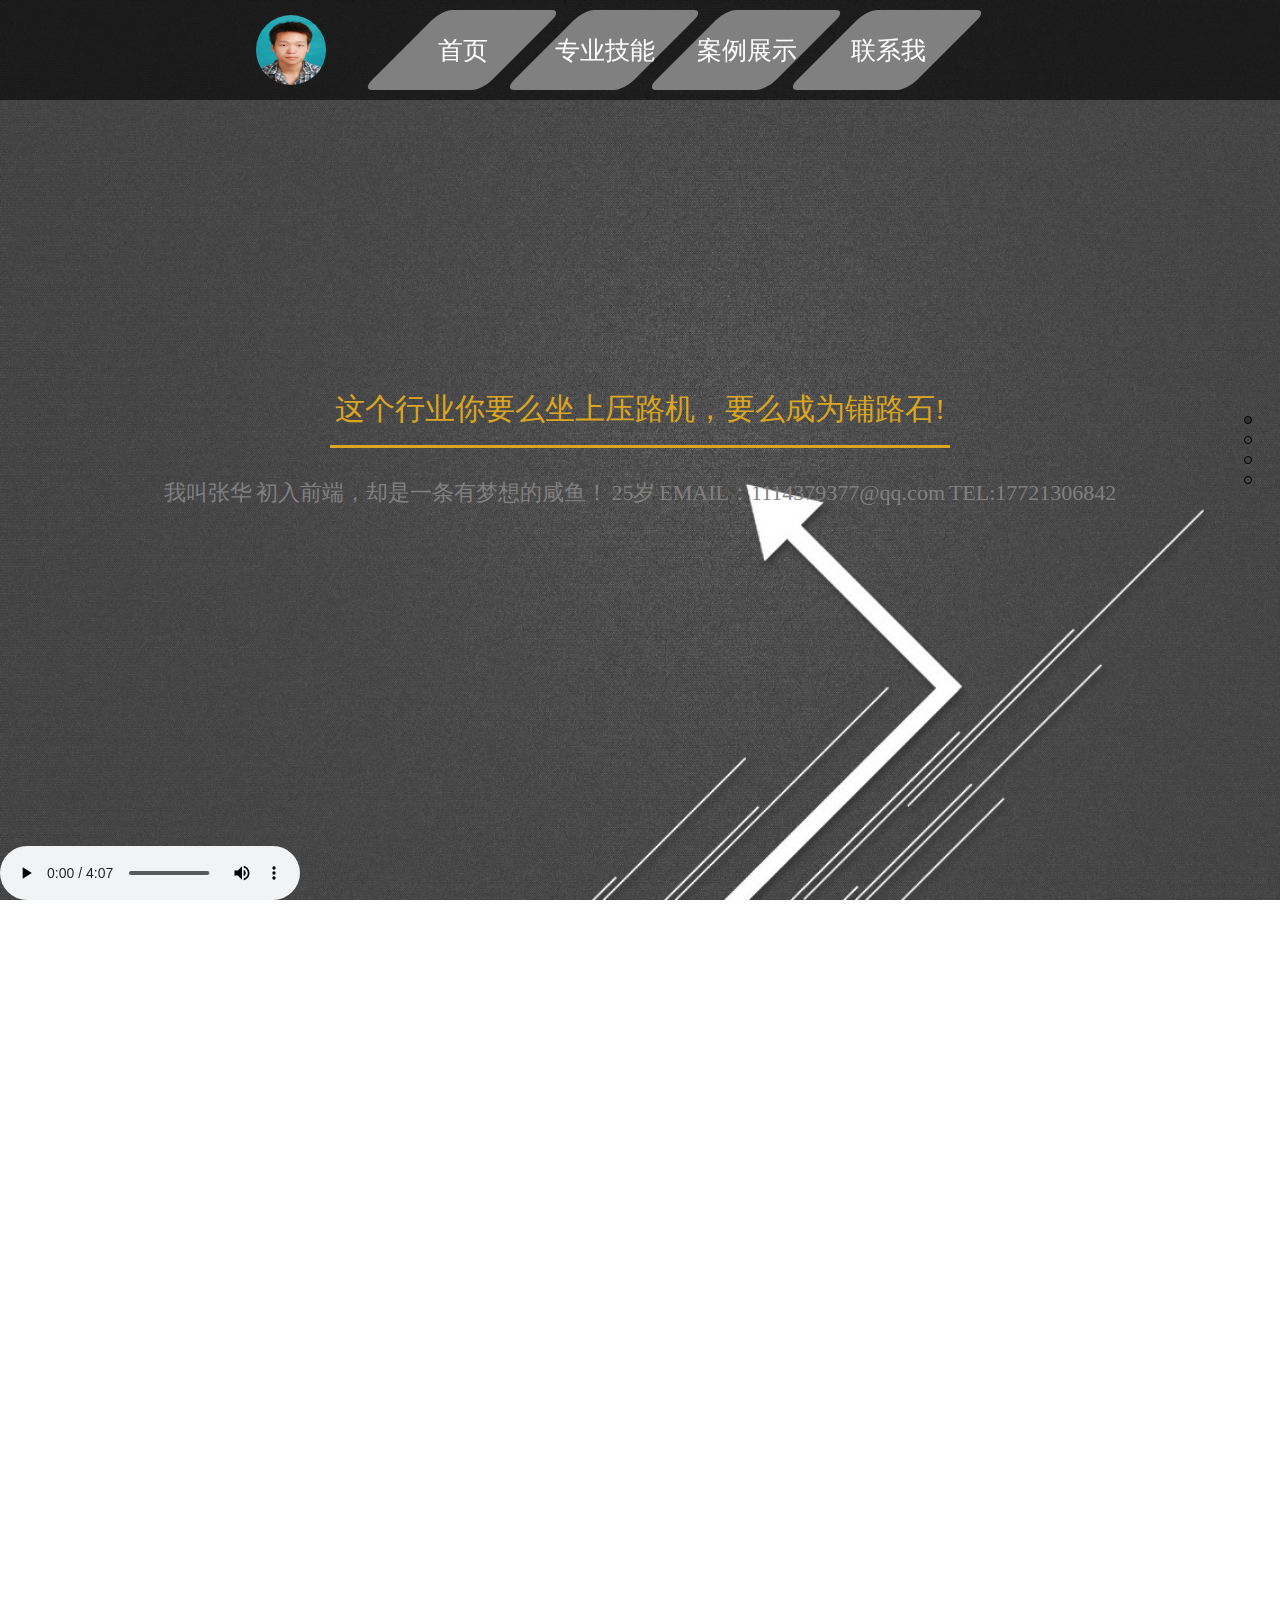
<file: index.html>
<!DOCTYPE html>
<html>

	<head>
		<meta charset="UTF-8">
		<title>张华个人简历</title>
		<link rel="stylesheet" type="text/css" href="css/jquery.fullPage.css" />
		<link rel="stylesheet" type="text/css" href="css/base.css" />
		<link rel="stylesheet" type="text/css" href="css/animate.css" />
		<link rel="stylesheet" type="text/css" href="css/bootstrap.min.css" />
		<!--<link rel="stylesheet" type="text/css" href="css/page1.css"/>-->
		<style type="text/css">
			/*h1,
			ul {
				margin: 0;
			}*/
			
			#Menu {
				height: 100px;
				width: 100%;
				position: fixed;
				top: 0;
				left: 0;
				z-index: 1;
				background: rgba(0, 0, 0, 0.6);
				overflow: hidden;
			}
			
			.user {
				margin-left: 20%;
				float: left;
			}
			
			#Menu .pic {
				width: 70px;
				height: 70px;
				border-radius: 50%;
			}
			
			#Menu .user p {
				width: 80px;
				height: 30px;
				line-height: 30px;
				font-size: 28px;
				color: yellowgreen;
			}
			
			.navlist {
				margin-left: 30%;
				height: 100px;
				line-height: 100px;
			}
			
			.navlist li {
				margin-top: 10px;
				display: inline-block;
				text-align: center;
				background: gray;
				width: 120px;
				height: 80px;
				font-size: 25px;
				border-radius:10px;
				margin-left: 2%;
				line-height: 80px;
				-webkit-transform:skew(-45deg) ;
			}
			.navlist li a{
				margin-left: 2%;
			}
			
			.navlist li:hover {
				background: sandybrown;
			}
			
			.navlist li a {
				display: inline-block;
				-webkit-transform:skew(45deg) ;
				color: #fff;
			}
			
			.navlist li a:hover {
				text-decoration: none;
				color: #fff;
			}
			
			.section:nth-of-type(1) {
				text-align: center;
				background: url(img/page1.png);
				background-size: cover;
				background-repeat: no-repeat;
			}
			
			.section:nth-of-type(2) {
				background: url(img/page1.png);
				background-size: 100% 100%;
				background-repeat: no-repeat;
			}
			
			.section:nth-of-type(3) {
				background: url(img/page1.png);
				background-size: 100% 100%;
			}
			
			.section:nth-of-type(4) {
				background: url(img/page1.png);
				background-size: 100% 100%;
			}
			
			h1 {
				display: none;
			}
			
			
			.animate1 {
				width: 100%;
			}
			
			.animate1 .box1 {
				width: 620px;
				font-family: "微软雅黑";
				padding-bottom: 20px;
				border-bottom: 3px solid goldenrod;
				font-size: 30px;
				color: #292929;
				animation-delay: 1s;
				display: inline-block;
				color: goldenrod;
				margin: 10px auto 30px;
			}
			
			.animate2 p{
				text-align: center;
				font-family: "微软雅黑";
				font-size: 22px;
				color: #292929;
				animation-delay: 2s;
				line-height: 30px;
				color: gray;
			}
			
			.box2 {
				font-family: "微软雅黑";
				font-size: 70px;
				color: goldenrod;
				/*animation-delay: 2s;*/
				display: inline-block;
			}
			
			audio {
				position: fixed;
				left: 0;
				bottom: 0;
			}
			
			.page3 {
				text-align: center;
			}
			
			.goods li {
				width: 300px;
				height: 300px;
				background: whitesmoke;
				display: inline-block;
				margin: 15px;
				position: relative;
			}
			
			.goods li p {
				position: absolute;
				bottom: 10px;
				left: 50%;
				margin-left:-100px;
				width: 200px;
				height: 30px;
				line-height: 30px;
				border: 2px solid gray;
			}
			
			.goods li img {
				width: 240px;
				height: 210px;
				margin-top: 20px;
				opacity: 0.6;
			}
			
			.son {
				margin-top: ;
				text-align: center;
				font-size: 30px;
				font-family: "微软雅黑";
				color: whitesmoke;
				width: 200px;
				margin: 60px auto 40px;
			}
			/*旋转*/
			
			#show {
				position: relative;
				top: -200px;
				margin: 20px auto;
				width: 800px;
				/*border: 1px solid #999999;*/
			}
			
			.item {
				position: absolute;
				height: 240px;
				width: 180px;
				background: gainsboro;
				border: 5px solid whitesmoke;
				cursor: pointer;
				text-align: center;
				font-size: 25px;
				font-family: "微软雅黑";
				color: sandybrown;
				background-size: 500px 600px;
				background: url(img/bg.jpg);
			}
			.item.active{
				-webkit-animation:see 2s forwards;
			}
			@-webkit-keyframes see{
				from{
					-webkit-transform: rotateX(180deg);
					opacity: 0;
				}
				to{
					-webkit-transform: rotateX(0);
					opacity: 1;
				}
			}
			
			.item h2{
				font-size: 36px;
				width:100px;
				margin: auto;
				line-height: 200px;
			}
			.item p{
				font-size: 16px;
				height: 230px;
				width: 170px;
				background: grey;
				line-height: 20px;
				color: white;
				text-align: left;
				padding: 10px;
				display: none;
			}
			.item:nth-of-type(1) {
				background-position-x: 0px;
				background-position-y: -10px;
			}
			
			.item:nth-of-type(2) {
				background-position-x: 600px;
				background-position-y: -100px;
			}
			
			.item:nth-of-type(3) {
				background-position-x: 100px;
				background-position-y: -200px;
			}
			
			.item:nth-of-type(4) {
				background-position-x: 600px;
				background-position-y: -250px;
			}
			
			.item:nth-of-type(5) {
				background-position-x: 480px;
				background-position-y: -380px;
			}
			
			.item:nth-of-type(6) {
				background-position-x: 400px;
				background-position-y: -700px;
			}
			#l,#r{
				display: inline-block;
				width: 100px;
				height: 30px;
				background: gainsboro;
				text-align: center;
				line-height: 30px;
			}
			/*横向切换箭头样式*/
			
			.fp-controlArrow.fp-next {
				right: 15px;
				margin-top: -100px;
				border-width: 20px 0 20px 18px;
				border-color: transparent transparent transparent silver;
			}
			
			.fp-controlArrow.fp-prev {
				/*right: 15px;*/
				margin-top: -100px;
				border-width: 20px 20px 18px 0;
				border-color: transparent silver transparent transparent;
			}
			
			.fp-tooltip.right {
				background: sandybrown;
			}
			
			#fp-nav ul li .fp-tooltip {
				text-align: center;
				min-width: 80px;
				color: black;
				border-radius: 6px;
			}
			
			/*留言区控制*/
			.control{
				width: 400px;
				border: 1px solid mediumvioletred;
				border-radius: 10px;
				margin: auto;
				text-align: center;
				padding: 20px;
			}
			.control input,.control textarea{
				width: 90%;
			}
			.control input{
				height: 30px;
			}
			.control textarea{
				resize: none;
				height: 100px;
				margin:10px 0;
			}
			.control button{
				padding: 10px 40px;
			}
			.box{
				height: 200px;
				width: 200px;
				background: url(img/bgbox.png) no-repeat;
				background-size: 100% 100%;
				padding: 10px;
				position: absolute;
				top: -210px;
			}
			.box span{
				position: absolute;
				top: 10px;
				right: 10px;
				color: #FFF;
			}
		</style>
	</head>

	<body>
		<!--最上边导航条-->
		<div id="Menu">
			<!--mp3播放器-->
			<audio src="../music/goodnight.mp3" controls="controls"></audio>
			<div class="user">
				<img class="pic" src="img/user1.jpg" style="margin-top: 15px;"/>
				<!--<p></p>-->
			</div>
			<ul class="navlist">
				<li data-menuanchor='page1'>
					<a href="#page1">首页</a>
				</li>
				<li data-menuanchor='page2'>
					<a href="#page2">专业技能</a>
				</li>
				<li data-menuanchor='page3'>
					<a href="#page3">案例展示</a>
				</li>
				<li data-menuanchor='联系我'>
					<a href="#page4">联系我</a>
				</li>
			</ul>
		</div>
		<div id="fullpage">
			<!--第一页-->
			<div class="section">
				<div class="animate1">
					<h1 class="animated box1">这个行业你要么坐上压路机，要么成为铺路石!</h1>
				</div>
				<div class="animate2" >
					<p class="animated box2">我叫张华</p>
					<p class="animated box2">初入前端，却是一条有梦想的咸鱼！</p>
					<p class="animated box2">25岁</p>
					<p class="animated box2">EMAIL：1114379377@qq.com</p>
					<p class="animated box2">TEL:17721306842</p>
				</div>
			</div>
			<!--第二页-->
			<div class="section page2">
				<ul id="show">
					<li class="item"><h2>HTML</h2><p>
						1.深刻理解Web标准
						</br>2.熟练运用html标签
						</br>3.掌握html5如canvas audio</p>
					</li>
					<li class="item"><h2>CSS</h2><p>
						1.熟练运用css以及css3新属性
						</br>2.了解css预编译器Less与Sass
						</br>3.注重浏览器兼容性，熟悉常见的css hack
						</br>4.掌握Bootstarp框架以及源码的实现</p>
					</li>
					<li class="item"><h2>JS</h2><p>
						1.掌握jQuery
						</br>2.掌握原生JS的编程
						</br>3.注重JavaScrip的性能优化</p>
					</li>
					<li class="item"><h2>MUI</h2>
						<p>
						1.熟练使用MUI开发移动端App
						</p>
					</li>
					<li class="item"><h2>PHP</h2><p>

						1.熟悉使用PHP进行后端交互
						</br>2.熟悉使用PHP与前端数据对接
						</br>3.熟悉使用PHP操作数据库数据</p>
					</li>
					<li class="item"><h2>Mysql</h2>
						<p>
						1.熟悉增删改查，数据操作基本知识
						</p>
					</li>
				</ul>
			</div>
			<!--第三页-->
			<div class="section page3 ">
				<!--第三页第一屏-->
				<div class="slide">
					<p class="son">个人作品集</p>
					<ul class="goods">
						<li>
							<a href="demo/erun/erun/index.html" target="_blank">
								<img src="img/click.png" />
								<p>益跑网</p>
							</a>
						</li>
						<li>
							<a href="demo/bootstrap1/index.html" target="_blank">
							<img src="img/box.png" />
							<p>bootsrap项目</p>
							</a>
						</li>
						<li>
							<a href="../YOHO_PC/YOHO_BOY.html" target="_blank">
							<img src="img/yoho.jpg" />
							<p>Yoho整栈</p>
							</a>
						</li>
						</br>
						<li>
							<a href="../JS_test/JS_test/prize.html">
							<img src="img/prize.png" />
							<p>滚动摇奖</p>
							</a>
						</li>
						<li>
							<a href="#">
							<img src="img/leavemessage.png" />
							<p>JS留言条</p>
							</a>
						</li>
						<li>
							<a href="../JS_test/JS_test/hejing.html">
							<img src="img/xiaoyouxi.jpg" />
							<p>JS点击小游戏</p>
							</a>
						</li>
					</ul>
				</div>
				<!--第三页第二屏-->
				<div class="slide">
					<p class="son">个人作品集</p>
					<ul class="goods">
						<li>
							<a href="../clock/clock.html">
								<img src="img/click.png" />
								<p>CSS动画时钟</p>
							</a>
						</li>
						<li>
							<a href="../CSS3test/3Dbox.html">
							<img src="img/box.png" />
							<p>3D盒子爆炸</p>
							</a>
						</li>
						<li>
							<a href="../YOHO_PC/YOHO_BOY.html" target="_blank">
							<img src="img/yoho.jpg" />
							<p>Yoho整栈</p>
							</a>
						</li>
						</br>
						<li>
							<a href="../JS_test/JS_test/prize.html">
							<img src="img/prize.png" />
							<p>滚动摇奖</p>
							</a>
						</li>
						<li>
							<a href="#">
							<img src="img/leavemessage.png" />
							<p>JS留言条</p>
							</a>
						</li>
						<li>
							<a href="../JS_test/JS_test/hejing.html">
							<img src="img/xiaoyouxi.jpg" />
							<p>JS点击小游戏</p>
							</a>
						</li>
					</ul>
				</div>
				<!--第三页第三屏-->
				
				<div class="slide">
					<p class="son">个人作品集</p>
					<ul class="goods">
						<li>
							<img src="img/forbig.png" />
							<p>CSS放大镜效果</p>
						</li>
						<li>
							<img src="img/news.png" />
							<p>PHP新闻效果</p>
						</li>
						<li>
							<a href="../baidu/baidu.html">
							<img src="img/baidu.jpg" />
							<p>百度搜索</p>
							</a>
						</li>
						</br>
						<li>
							<img src="img/mp3.jpg" />
							<p>html5实现音乐播放器</p>
						</li>
						<li>
							<img src="img/mp4.png" />
							<p>html5实现视频播放器</p>
						</li>
						<li>
							<img src="img/2345_image_file_copy_6.jpg" />
							<p>ajax实现个人博客管理</p>
						</li>
					</ul>
				</div>
				<h1>专业技能</h1>
			</div>
			<div class="section " id="messagebox">
				<div class="animate1">
					<h1 class="animated box1" style="color: deepskyblue;text-align: center;">扫一扫，联系我</h1>
				</div>
				<div class="animate2">
					<p class="animated box2"><img src="img/myqq.jpg" alt="" style="width: 100px;"/></p>
					<p class="animated box2">QQ：<a href="">1114379377@qq.com</a></p>
					<p class="animated box2"><img src="img/myweixin.jpg" alt="" / style="width: 100px;"></p>
					<p class="animated box2">WeiXin：<a href="">wwwzhanghua1204</a></p>
					<p class="animated box2">TEL:17721306842</p>
					<!--<img src="img/myqq.jpg" alt="" />
					<img src="img/myweixin.jpg" alt="" />-->
				</div>
			</div>
		</div>

	</body>
	<script type="text/javascript" src="js/jquery-3.1.1.min.js"></script>
	<script type="text/javascript" src="js/jquery.fullPage.min.js"></script>
	<!--<script type="text/javascript" src="js/new_file.js" ></script>-->
	<script type="text/javascript">
		$(function() {
			$('#fullpage').fullpage({
				anchors: ['page1', 'page2', 'page3', 'page4'],
				controlArrows: true,
				slideNavigation: true,
				navigationTooltips: ['首页', '基本资料', '个人作品集', '联系我'], //默认圆点导航的介绍性文字
				//				controlArrows:true, //横向轮播左右箭头控制
				menu: '#Menu',
				navigation: true
			})
		})
		$(document).on('mouseover', function() {
			$('.box1').css('display', 'block');
			$('.box1').addClass('bounceInLeft');
			$('.box2').css('display', 'block');
			$('.box2').addClass('bounceInRight');
		})

		//第二页旋转介绍
		var len;
		var aShow;
		var oLi;
		var showerWidth = 800;
		var showerHeight = 400;
		var r;
		var cR = 0;
		var ccR = 0;
		var timer = 0;
		window.onload = function() {
//			获得li元素
			var oItem=document.getElementsByClassName('item');
//			获得form元素
			aShow = document.getElementById("show");
			oLi = aShow.getElementsByTagName("li");
			len = oLi.length;
			r = Math.PI / 180 * 360 / len;
//			console.log(Math.PI);
			for(var i = 0; i < len; i++) {
				var item = oLi[i];
				//每一个li绑定属性和事件
				item.style.top = showerHeight / 2 + Math.sin(r * i) * showerWidth / 2 - 20 + "px";
				item.style.left = showerWidth / 2 + Math.cos(r * i) * showerWidth / 2 - 30 + "px";
				item.rotate = (r * i + 2 * Math.PI) % (2 * Math.PI);
				//点击，旋转90度，
				item.onclick= function() {
					//需要旋转的角度
					cR = Math.PI / 2 - this.rotate;
//					旋转需要用时设定时间
					timer = setInterval(rotate, 10);
				}
			}
			//点击当前页的显示，及旋转
		$('.item').click(function(){
			$('.item').children('p').hide();
			$('.item').children('h2').show();
			$(this).children('p').show();
			$(this).children('h2').hide();
			$(this).toggleClass('active');
		})
//		$('.item').mouseout(function(){
////			$(this).children('h2').show();
////			$(this).children('p').hide();
//		})
			
			var rX = aShow.offsetLeft + showerWidth / 2;
			var ry = aShow.offsetTop + showerHeight / 2;

			var rotate = function() {
				ccR = (ccR + 2 * Math.PI) % (2 * Math.PI);
				if(cR - ccR < 0) cR = cR + 2 * Math.PI;
				if(cR - ccR < Math.PI) {
					ccR = ccR + (cR - ccR) / 19;
				} else {
					ccR = ccR - (2 * Math.PI + ccR - cR) / 19;

				}

				if(Math.abs((cR + 2 * Math.PI) % (2 * Math.PI) - (ccR + 2 * Math.PI) % (2 * Math.PI)) < Math.PI / 720) {
					ccR = cR;
					clearInterval(timer);
				}
				//设置图片大小，位置，堆叠效果，层级
				for(var i = 0; i < len; i++) {
					var item = oLi[i];
					var w, h;
					var sinR = Math.sin(r * i + ccR);
					var cosR = Math.cos(r * i + ccR);
					w = 150 + 0.2 * 150 * sinR;
					h = (200 + 0.2 * 200 * sinR);
					item.style.cssText += ";width:" + w + "px;height:" + h + "px;top:" + parseInt(showerHeight / 2 + sinR * showerWidth / 2 / 3 - w / 2) + "px;left:" + parseInt(showerWidth / 2 + cosR * showerWidth / 2 - h / 2) + "px;z-index:" + parseInt(showerHeight / 2 + sinR * showerWidth / 2 / 3 - w / 2) + ";";

				}
			}

			rotate();
		}
		
		
		
		
		
	</script>

</html>

</head>

<body>
</file>
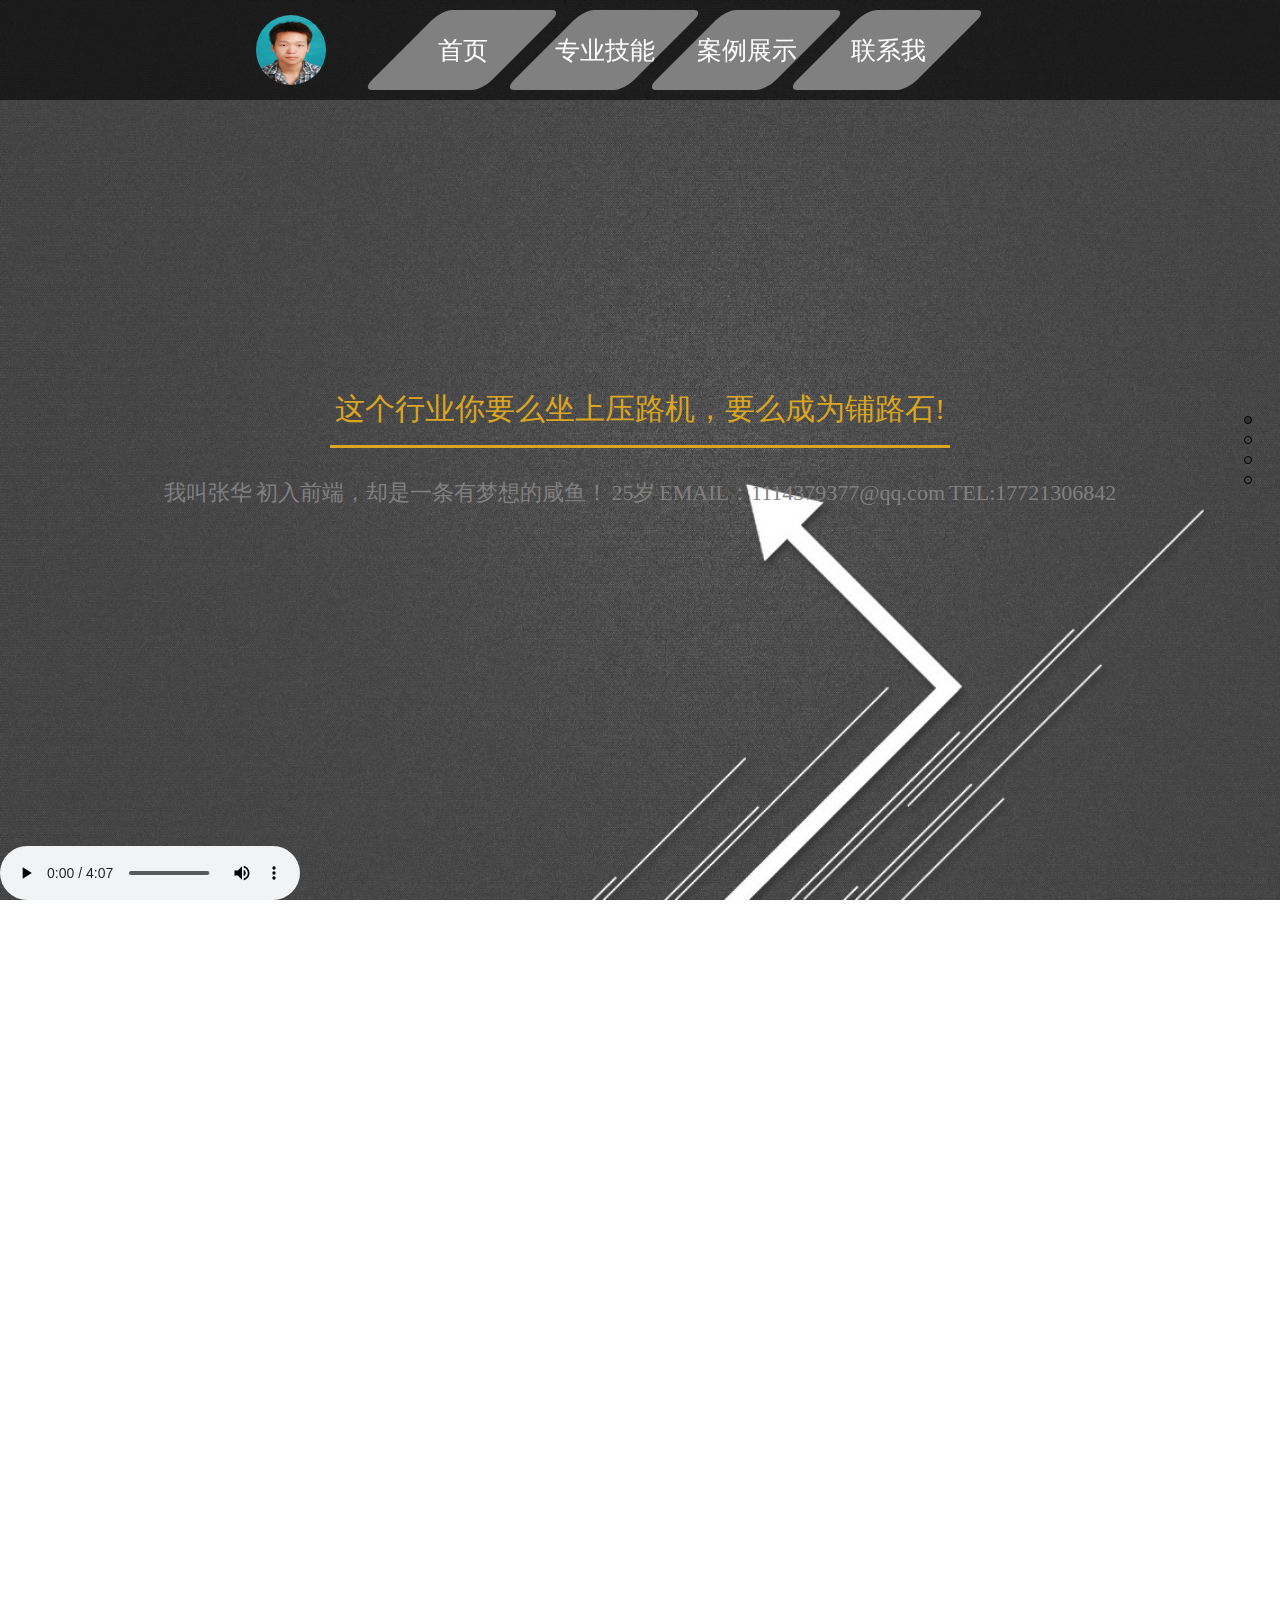
<file: fullpage/index.html>
<!DOCTYPE html>
<html>

	<head>
		<meta charset="UTF-8">
		<title>张华个人简历</title>
		<link rel="stylesheet" type="text/css" href="css/jquery.fullPage.css" />
		<link rel="stylesheet" type="text/css" href="css/base.css" />
		<link rel="stylesheet" type="text/css" href="css/animate.css" />
		<link rel="stylesheet" type="text/css" href="css/bootstrap.min.css" />
		<!--<link rel="stylesheet" type="text/css" href="css/page1.css"/>-->
		<style type="text/css">
			/*h1,
			ul {
				margin: 0;
			}*/
			
			#Menu {
				height: 100px;
				width: 100%;
				position: fixed;
				top: 0;
				left: 0;
				z-index: 1;
				background: rgba(0, 0, 0, 0.6);
				overflow: hidden;
			}
			
			.user {
				margin-left: 20%;
				float: left;
			}
			
			#Menu .pic {
				width: 70px;
				height: 70px;
				border-radius: 50%;
			}
			
			#Menu .user p {
				width: 80px;
				height: 30px;
				line-height: 30px;
				font-size: 28px;
				color: yellowgreen;
			}
			
			.navlist {
				margin-left: 30%;
				height: 100px;
				line-height: 100px;
			}
			
			.navlist li {
				margin-top: 10px;
				display: inline-block;
				text-align: center;
				background: gray;
				width: 120px;
				height: 80px;
				font-size: 25px;
				border-radius:10px;
				margin-left: 2%;
				line-height: 80px;
				-webkit-transform:skew(-45deg) ;
			}
			.navlist li a{
				margin-left: 2%;
			}
			
			.navlist li:hover {
				background: sandybrown;
			}
			
			.navlist li a {
				display: inline-block;
				-webkit-transform:skew(45deg) ;
				color: #fff;
			}
			
			.navlist li a:hover {
				text-decoration: none;
				color: #fff;
			}
			
			.section:nth-of-type(1) {
				text-align: center;
				background: url(img/page1.png);
				background-size: cover;
				background-repeat: no-repeat;
			}
			
			.section:nth-of-type(2) {
				background: url(img/page1.png);
				background-size: 100% 100%;
				background-repeat: no-repeat;
			}
			
			.section:nth-of-type(3) {
				background: url(img/page1.png);
				background-size: 100% 100%;
			}
			
			.section:nth-of-type(4) {
				background: url(img/page1.png);
				background-size: 100% 100%;
			}
			
			h1 {
				display: none;
			}
			
			
			.animate1 {
				width: 100%;
			}
			
			.animate1 .box1 {
				width: 620px;
				font-family: "微软雅黑";
				padding-bottom: 20px;
				border-bottom: 3px solid goldenrod;
				font-size: 30px;
				color: #292929;
				animation-delay: 1s;
				display: inline-block;
				color: goldenrod;
				margin: 10px auto 30px;
			}
			
			.animate2 p{
				text-align: center;
				font-family: "微软雅黑";
				font-size: 22px;
				color: #292929;
				animation-delay: 2s;
				line-height: 30px;
				color: gray;
			}
			
			.box2 {
				font-family: "微软雅黑";
				font-size: 70px;
				color: goldenrod;
				/*animation-delay: 2s;*/
				display: inline-block;
			}
			
			audio {
				position: fixed;
				left: 0;
				bottom: 0;
			}
			
			.page3 {
				text-align: center;
			}
			
			.goods li {
				width: 300px;
				height: 300px;
				background: whitesmoke;
				display: inline-block;
				margin: 15px;
				position: relative;
			}
			
			.goods li p {
				position: absolute;
				bottom: 10px;
				left: 50%;
				margin-left:-100px;
				width: 200px;
				height: 30px;
				line-height: 30px;
				border: 2px solid gray;
			}
			
			.goods li img {
				width: 240px;
				height: 210px;
				margin-top: 20px;
				opacity: 0.6;
			}
			
			.son {
				margin-top: ;
				text-align: center;
				font-size: 30px;
				font-family: "微软雅黑";
				color: whitesmoke;
				width: 200px;
				margin: 60px auto 40px;
			}
			/*旋转*/
			
			#show {
				position: relative;
				top: -200px;
				margin: 20px auto;
				width: 800px;
				/*border: 1px solid #999999;*/
			}
			
			.item {
				position: absolute;
				height: 240px;
				width: 180px;
				background: gainsboro;
				border: 5px solid whitesmoke;
				cursor: pointer;
				text-align: center;
				font-size: 25px;
				font-family: "微软雅黑";
				color: sandybrown;
				background-size: 500px 600px;
				background: url(img/bg.jpg);
			}
			.item.active{
				-webkit-animation:see 2s forwards;
			}
			@-webkit-keyframes see{
				from{
					-webkit-transform: rotateX(180deg);
					opacity: 0;
				}
				to{
					-webkit-transform: rotateX(0);
					opacity: 1;
				}
			}
			
			.item h2{
				font-size: 36px;
				width:100px;
				margin: auto;
				line-height: 200px;
			}
			.item p{
				font-size: 16px;
				height: 230px;
				width: 170px;
				background: grey;
				line-height: 20px;
				color: white;
				text-align: left;
				padding: 10px;
				display: none;
			}
			.item:nth-of-type(1) {
				background-position-x: 0px;
				background-position-y: -10px;
			}
			
			.item:nth-of-type(2) {
				background-position-x: 600px;
				background-position-y: -100px;
			}
			
			.item:nth-of-type(3) {
				background-position-x: 100px;
				background-position-y: -200px;
			}
			
			.item:nth-of-type(4) {
				background-position-x: 600px;
				background-position-y: -250px;
			}
			
			.item:nth-of-type(5) {
				background-position-x: 480px;
				background-position-y: -380px;
			}
			
			.item:nth-of-type(6) {
				background-position-x: 400px;
				background-position-y: -700px;
			}
			#l,#r{
				display: inline-block;
				width: 100px;
				height: 30px;
				background: gainsboro;
				text-align: center;
				line-height: 30px;
			}
			/*横向切换箭头样式*/
			
			.fp-controlArrow.fp-next {
				right: 15px;
				margin-top: -100px;
				border-width: 20px 0 20px 18px;
				border-color: transparent transparent transparent silver;
			}
			
			.fp-controlArrow.fp-prev {
				/*right: 15px;*/
				margin-top: -100px;
				border-width: 20px 20px 18px 0;
				border-color: transparent silver transparent transparent;
			}
			
			.fp-tooltip.right {
				background: sandybrown;
			}
			
			#fp-nav ul li .fp-tooltip {
				text-align: center;
				min-width: 80px;
				color: black;
				border-radius: 6px;
			}
			
			/*留言区控制*/
			.control{
				width: 400px;
				border: 1px solid mediumvioletred;
				border-radius: 10px;
				margin: auto;
				text-align: center;
				padding: 20px;
			}
			.control input,.control textarea{
				width: 90%;
			}
			.control input{
				height: 30px;
			}
			.control textarea{
				resize: none;
				height: 100px;
				margin:10px 0;
			}
			.control button{
				padding: 10px 40px;
			}
			.box{
				height: 200px;
				width: 200px;
				background: url(img/bgbox.png) no-repeat;
				background-size: 100% 100%;
				padding: 10px;
				position: absolute;
				top: -210px;
			}
			.box span{
				position: absolute;
				top: 10px;
				right: 10px;
				color: #FFF;
			}
		</style>
	</head>

	<body>
		<!--最上边导航条-->
		<div id="Menu">
			<!--mp3播放器-->
			<audio src="../music/goodnight.mp3" controls="controls"></audio>
			<div class="user">
				<img class="pic" src="img/user1.jpg" style="margin-top: 15px;"/>
				<!--<p></p>-->
			</div>
			<ul class="navlist">
				<li data-menuanchor='page1'>
					<a href="#page1">首页</a>
				</li>
				<li data-menuanchor='page2'>
					<a href="#page2">专业技能</a>
				</li>
				<li data-menuanchor='page3'>
					<a href="#page3">案例展示</a>
				</li>
				<li data-menuanchor='联系我'>
					<a href="#page4">联系我</a>
				</li>
			</ul>
		</div>
		<div id="fullpage">
			<!--第一页-->
			<div class="section">
				<div class="animate1">
					<h1 class="animated box1">这个行业你要么坐上压路机，要么成为铺路石!</h1>
				</div>
				<div class="animate2" >
					<p class="animated box2">我叫张华</p>
					<p class="animated box2">初入前端，却是一条有梦想的咸鱼！</p>
					<p class="animated box2">25岁</p>
					<p class="animated box2">EMAIL：1114379377@qq.com</p>
					<p class="animated box2">TEL:17721306842</p>
				</div>
			</div>
			<!--第二页-->
			<div class="section page2">
				<ul id="show">
					<li class="item"><h2>HTML</h2><p>
						1.深刻理解Web标准
						</br>2.熟练运用html标签
						</br>3.掌握html5如canvas audio</p>
					</li>
					<li class="item"><h2>CSS</h2><p>
						1.熟练运用css以及css3新属性
						</br>2.了解css预编译器Less与Sass
						</br>3.注重浏览器兼容性，熟悉常见的css hack
						</br>4.掌握Bootstarp框架以及源码的实现</p>
					</li>
					<li class="item"><h2>JS</h2><p>
						1.掌握jQuery
						</br>2.掌握原生JS的编程
						</br>3.注重JavaScrip的性能优化</p>
					</li>
					<li class="item"><h2>MUI</h2>
						<p>
						1.熟练使用MUI开发移动端App
						</p>
					</li>
					<li class="item"><h2>PHP</h2><p>

						1.熟悉使用PHP进行后端交互
						</br>2.熟悉使用PHP与前端数据对接
						</br>3.熟悉使用PHP操作数据库数据</p>
					</li>
					<li class="item"><h2>Mysql</h2>
						<p>
						1.熟悉增删改查，数据操作基本知识
						</p>
					</li>
				</ul>
			</div>
			<!--第三页-->
			<div class="section page3 ">
				<!--第三页第一屏-->
				<div class="slide">
					<p class="son">个人作品集</p>
					<ul class="goods">
						<li>
							<a href="demo/erun/erun/index.html" target="_blank">
								<img src="img/click.png" />
								<p>益跑网</p>
							</a>
						</li>
						<li>
							<a href="demo/bootstrap1/index.html" target="_blank">
							<img src="img/box.png" />
							<p>bootsrap项目</p>
							</a>
						</li>
						<li>
							<a href="../YOHO_PC/YOHO_BOY.html" target="_blank">
							<img src="img/yoho.jpg" />
							<p>Yoho整栈</p>
							</a>
						</li>
						</br>
						<li>
							<a href="../JS_test/JS_test/prize.html">
							<img src="img/prize.png" />
							<p>滚动摇奖</p>
							</a>
						</li>
						<li>
							<a href="#">
							<img src="img/leavemessage.png" />
							<p>JS留言条</p>
							</a>
						</li>
						<li>
							<a href="../JS_test/JS_test/hejing.html">
							<img src="img/xiaoyouxi.jpg" />
							<p>JS点击小游戏</p>
							</a>
						</li>
					</ul>
				</div>
				<!--第三页第二屏-->
				<div class="slide">
					<p class="son">个人作品集</p>
					<ul class="goods">
						<li>
							<a href="../clock/clock.html">
								<img src="img/click.png" />
								<p>CSS动画时钟</p>
							</a>
						</li>
						<li>
							<a href="../CSS3test/3Dbox.html">
							<img src="img/box.png" />
							<p>3D盒子爆炸</p>
							</a>
						</li>
						<li>
							<a href="../YOHO_PC/YOHO_BOY.html" target="_blank">
							<img src="img/yoho.jpg" />
							<p>Yoho整栈</p>
							</a>
						</li>
						</br>
						<li>
							<a href="../JS_test/JS_test/prize.html">
							<img src="img/prize.png" />
							<p>滚动摇奖</p>
							</a>
						</li>
						<li>
							<a href="#">
							<img src="img/leavemessage.png" />
							<p>JS留言条</p>
							</a>
						</li>
						<li>
							<a href="../JS_test/JS_test/hejing.html">
							<img src="img/xiaoyouxi.jpg" />
							<p>JS点击小游戏</p>
							</a>
						</li>
					</ul>
				</div>
				<!--第三页第三屏-->
				
				<div class="slide">
					<p class="son">个人作品集</p>
					<ul class="goods">
						<li>
							<img src="img/forbig.png" />
							<p>CSS放大镜效果</p>
						</li>
						<li>
							<img src="img/news.png" />
							<p>PHP新闻效果</p>
						</li>
						<li>
							<a href="../baidu/baidu.html">
							<img src="img/baidu.jpg" />
							<p>百度搜索</p>
							</a>
						</li>
						</br>
						<li>
							<img src="img/mp3.jpg" />
							<p>html5实现音乐播放器</p>
						</li>
						<li>
							<img src="img/mp4.png" />
							<p>html5实现视频播放器</p>
						</li>
						<li>
							<img src="img/2345_image_file_copy_6.jpg" />
							<p>ajax实现个人博客管理</p>
						</li>
					</ul>
				</div>
				<h1>专业技能</h1>
			</div>
			<div class="section " id="messagebox">
				<div class="animate1">
					<h1 class="animated box1" style="color: deepskyblue;text-align: center;">扫一扫，联系我</h1>
				</div>
				<div class="animate2">
					<p class="animated box2"><img src="img/myqq.jpg" alt="" style="width: 100px;"/></p>
					<p class="animated box2">QQ：<a href="">1114379377@qq.com</a></p>
					<p class="animated box2"><img src="img/myweixin.jpg" alt="" / style="width: 100px;"></p>
					<p class="animated box2">WeiXin：<a href="">wwwzhanghua1204</a></p>
					<p class="animated box2">TEL:17721306842</p>
					<!--<img src="img/myqq.jpg" alt="" />
					<img src="img/myweixin.jpg" alt="" />-->
				</div>
			</div>
		</div>

	</body>
	<script type="text/javascript" src="js/jquery-3.1.1.min.js"></script>
	<script type="text/javascript" src="js/jquery.fullPage.min.js"></script>
	<!--<script type="text/javascript" src="js/new_file.js" ></script>-->
	<script type="text/javascript">
		$(function() {
			$('#fullpage').fullpage({
				anchors: ['page1', 'page2', 'page3', 'page4'],
				controlArrows: true,
				slideNavigation: true,
				navigationTooltips: ['首页', '基本资料', '个人作品集', '联系我'], //默认圆点导航的介绍性文字
				//				controlArrows:true, //横向轮播左右箭头控制
				menu: '#Menu',
				navigation: true
			})
		})
		$(document).on('mouseover', function() {
			$('.box1').css('display', 'block');
			$('.box1').addClass('bounceInLeft');
			$('.box2').css('display', 'block');
			$('.box2').addClass('bounceInRight');
		})

		//第二页旋转介绍
		var len;
		var aShow;
		var oLi;
		var showerWidth = 800;
		var showerHeight = 400;
		var r;
		var cR = 0;
		var ccR = 0;
		var timer = 0;
		window.onload = function() {
//			获得li元素
			var oItem=document.getElementsByClassName('item');
//			获得form元素
			aShow = document.getElementById("show");
			oLi = aShow.getElementsByTagName("li");
			len = oLi.length;
			r = Math.PI / 180 * 360 / len;
//			console.log(Math.PI);
			for(var i = 0; i < len; i++) {
				var item = oLi[i];
				//每一个li绑定属性和事件
				item.style.top = showerHeight / 2 + Math.sin(r * i) * showerWidth / 2 - 20 + "px";
				item.style.left = showerWidth / 2 + Math.cos(r * i) * showerWidth / 2 - 30 + "px";
				item.rotate = (r * i + 2 * Math.PI) % (2 * Math.PI);
				//点击，旋转90度，
				item.onclick= function() {
					//需要旋转的角度
					cR = Math.PI / 2 - this.rotate;
//					旋转需要用时设定时间
					timer = setInterval(rotate, 10);
				}
			}
			//点击当前页的显示，及旋转
		$('.item').click(function(){
			$('.item').children('p').hide();
			$('.item').children('h2').show();
			$(this).children('p').show();
			$(this).children('h2').hide();
			$(this).toggleClass('active');
		})
//		$('.item').mouseout(function(){
////			$(this).children('h2').show();
////			$(this).children('p').hide();
//		})
			
			var rX = aShow.offsetLeft + showerWidth / 2;
			var ry = aShow.offsetTop + showerHeight / 2;

			var rotate = function() {
				ccR = (ccR + 2 * Math.PI) % (2 * Math.PI);
				if(cR - ccR < 0) cR = cR + 2 * Math.PI;
				if(cR - ccR < Math.PI) {
					ccR = ccR + (cR - ccR) / 19;
				} else {
					ccR = ccR - (2 * Math.PI + ccR - cR) / 19;

				}

				if(Math.abs((cR + 2 * Math.PI) % (2 * Math.PI) - (ccR + 2 * Math.PI) % (2 * Math.PI)) < Math.PI / 720) {
					ccR = cR;
					clearInterval(timer);
				}
				//设置图片大小，位置，堆叠效果，层级
				for(var i = 0; i < len; i++) {
					var item = oLi[i];
					var w, h;
					var sinR = Math.sin(r * i + ccR);
					var cosR = Math.cos(r * i + ccR);
					w = 150 + 0.2 * 150 * sinR;
					h = (200 + 0.2 * 200 * sinR);
					item.style.cssText += ";width:" + w + "px;height:" + h + "px;top:" + parseInt(showerHeight / 2 + sinR * showerWidth / 2 / 3 - w / 2) + "px;left:" + parseInt(showerWidth / 2 + cosR * showerWidth / 2 - h / 2) + "px;z-index:" + parseInt(showerHeight / 2 + sinR * showerWidth / 2 / 3 - w / 2) + ";";

				}
			}

			rotate();
		}
		
		
		
		
		
	</script>

</html>

</head>
<!--XX-->
<body>
</file>
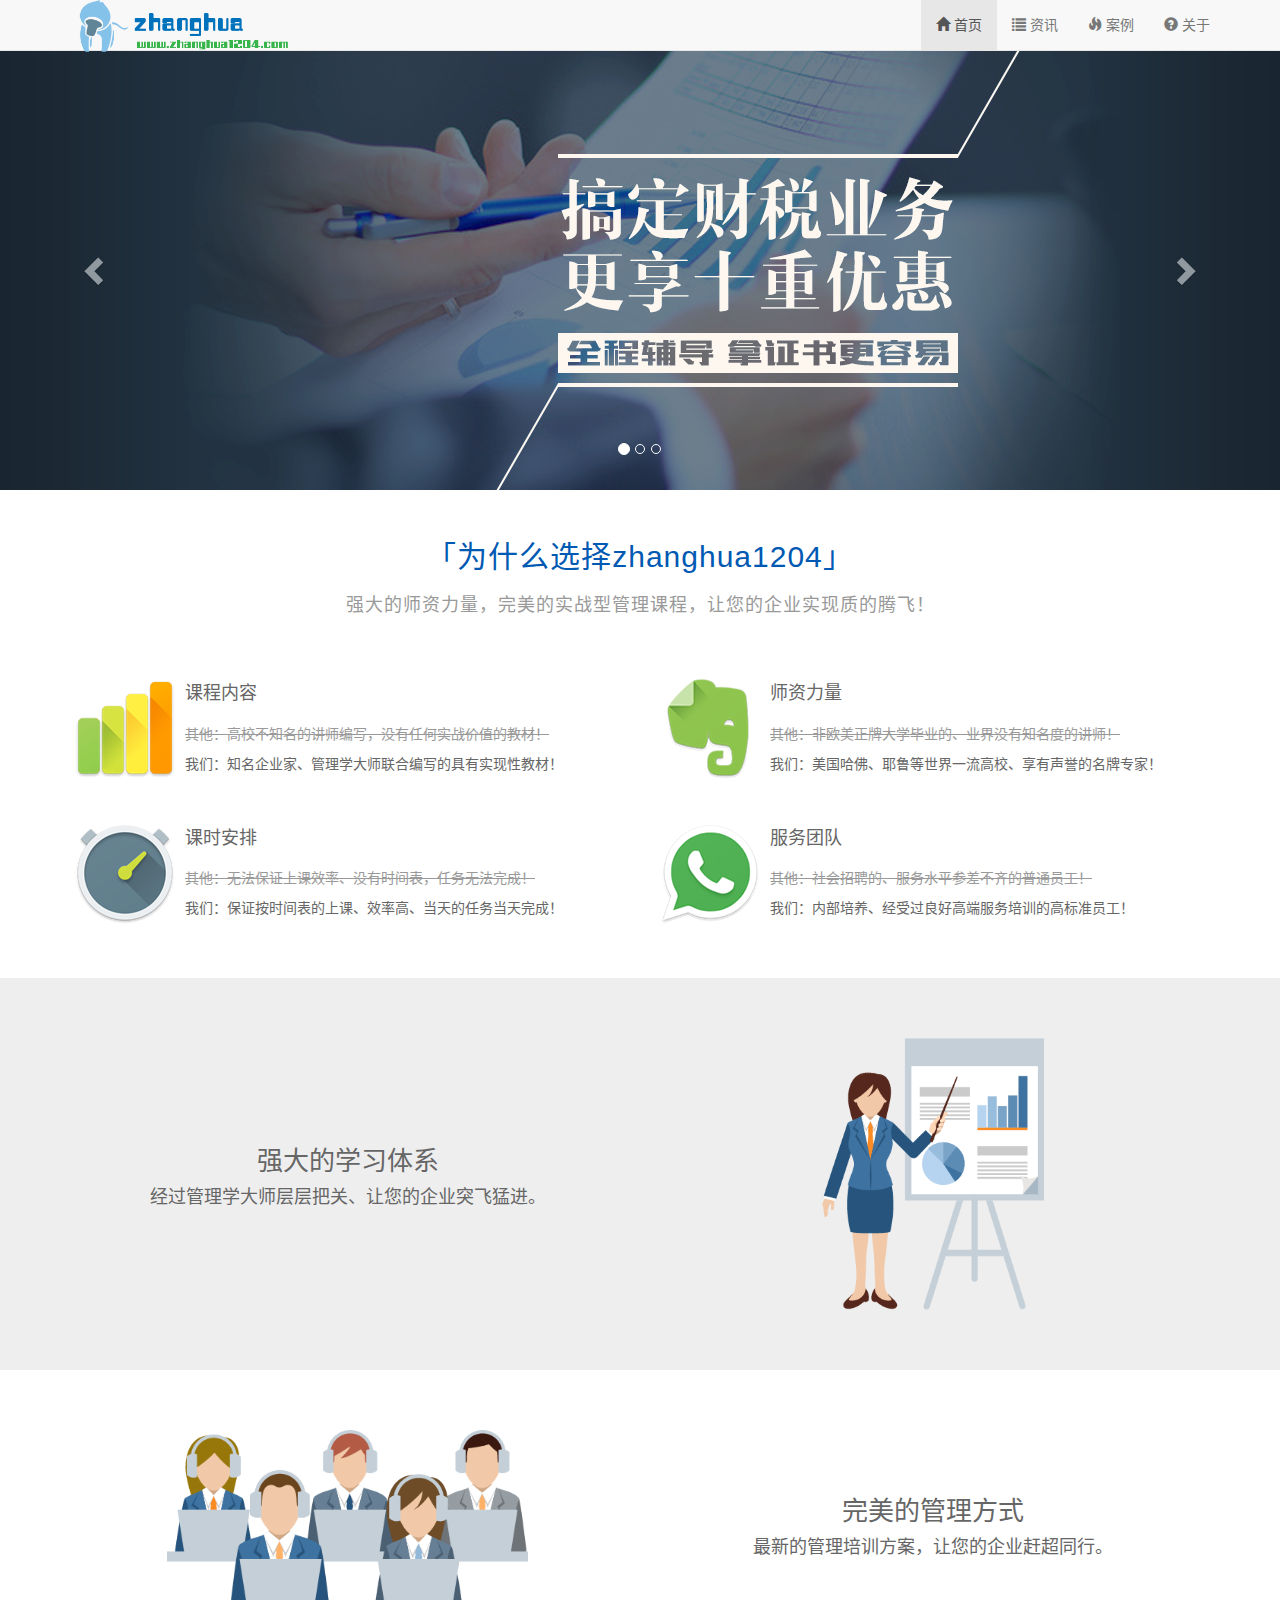
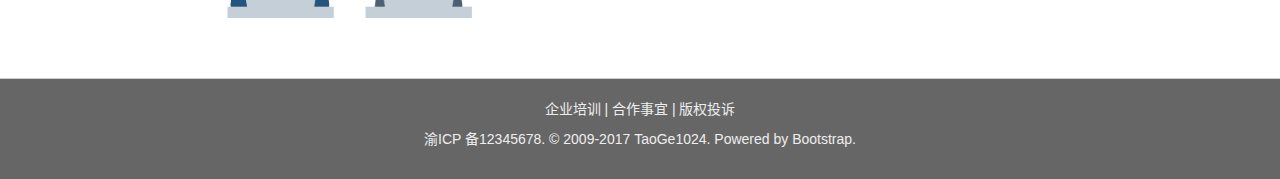
<file: demo/bootstrap1/index.html>
<!DOCTYPE html>
<html lang="zh-cn">
<head>
	<meta charset="UTF-8">
	<meta name="viewport" content="width=device-width, initial-scale=1,maximum-scale=1, user-scalable=no">
	<title>项目实战</title>
	<link rel="stylesheet" href="css/bootstrap.min.css">
	<link rel="stylesheet" href="css/style.css">
</head>
<body>


<nav class="navbar navbar-default navbar-fixed-top">
	<div class="container">
		<div class="navbar-header">
			<a href="index.html" class="navbar-brand logo"><img src="img/logo.png" alt="TaoGe1024"></a>
			<button type="button" class="navbar-toggle" data-toggle="collapse" data-target="#navbar-collapse">
				<span class="icon-bar"></span>
				<span class="icon-bar"></span>
				<span class="icon-bar"></span>
			</button>
		</div>
		<div class="collapse navbar-collapse" id="navbar-collapse">
			<ul class="nav navbar-nav navbar-right">
				<li class="active"><a href="index.html"><span class="glyphicon glyphicon-home"></span> 首页</a></li>
				<li><a href="information.html"><span class="glyphicon glyphicon-list"></span> 资讯</a></li>
				<li><a href="case.html"><span class="glyphicon glyphicon-fire"></span> 案例</a></li>
				<li><a href="about.html"><span class="glyphicon glyphicon-question-sign"></span> 关于</a></li>
			</ul>	
		</div>
	</div>
</nav>


<div id="myCarousel" class="carousel slide">
	<ol class="carousel-indicators">
		<li data-target="#myCarousel" data-slide-to="0" class="active"></li>
		<li data-target="#myCarousel" data-slide-to="1"></li>
		<li data-target="#myCarousel" data-slide-to="2"></li>
	</ol>
	<div class="carousel-inner">
		<div class="item active" style="background:#223240">
			<img src="img/slide1.png" alt="第一张">
		</div>
		<div class="item" style="background:#F5E4DC;">
			<img src="img/slide2.png" alt="第二张">
		</div>
		<div class="item" style="background:#DE2A2D;">
			<img src="img/slide3.png" alt="第三张">
		</div>
<!-- 		<div style="background:#eee;">
			<img src="img/slide.png" alt="第三张">
		</div> -->
	</div>
	<a href="#myCarousel" data-slide="prev" class="carousel-control left">
		<span class="glyphicon glyphicon-chevron-left"></span>
	</a>
	<a href="#myCarousel" data-slide="next" class="carousel-control right">
		<span class="glyphicon glyphicon-chevron-right"></span>
	</a>
</div>


<div class="tab1">
	<div class="container">
		<h2 class="tab-h2">「为什么选择zhanghua1204」</h2>
		<p class="tab-p">强大的师资力量，完美的实战型管理课程，让您的企业实现质的腾飞！</p>
		<div class="row">
			<div class="col-md-6 col">
				<div class="media">
					<div class="media-left">
						<a href="#"><img src="img/tab1-1.png" class="media-object" alt=""></a>
					</div>
					<div class="media-body">
						<h4 class="media-heading">课程内容</h4>
						<p class="text-muted">其他：高校不知名的讲师编写，没有任何实战价值的教材！</p>
						<p>我们：知名企业家、管理学大师联合编写的具有实现性教材！</p>
					</div>
				</div>
			</div>
			<div class="col-md-6 col">
				<div class="media">
					<div class="media-left">
						<a href="#"><img src="img/tab1-2.png" class="media-object" alt=""></a>
					</div>
					<div class="media-body">
						<h4 class="media-heading">师资力量</h4>
						<p class="text-muted">其他：非欧美正牌大学毕业的、业界没有知名度的讲师！</p>
						<p>我们：美国哈佛、耶鲁等世界一流高校、享有声誉的名牌专家！</p>
					</div>
				</div>
			</div>
			<div class="col-md-6 col">
				<div class="media">
					<div class="media-left">
						<a href="#"><img src="img/tab1-3.png" class="media-object" alt=""></a>
					</div>
					<div class="media-body">
						<h4 class="media-heading">课时安排</h4>
						<p class="text-muted">其他：无法保证上课效率、没有时间表，任务无法完成！</p>
						<p>我们：保证按时间表的上课、效率高、当天的任务当天完成！</p>
					</div>
				</div>
			</div>
			<div class="col-md-6 col">
				<div class="media">
					<div class="media-left">
						<a href="#"><img src="img/tab1-4.png" class="media-object" alt=""></a>
					</div>
					<div class="media-body">
						<h4 class="media-heading">服务团队</h4>
						<p class="text-muted">其他：社会招聘的、服务水平参差不齐的普通员工！</p>
						<p>我们：内部培养、经受过良好高端服务培训的高标准员工！</p>
					</div>
				</div>
			</div>
		</div>
	</div>
</div>


<div class="tab2">
	<div class="container">
		<div class="row">
			<div class="col-md-6 col-sm-6 tab2-img">
				<img src="img/tab2.png" class="auto img-responsive center-block" alt="">
			</div>
			<div class="text col-md-6 col-sm-6 tab2-text">
				<h3>强大的学习体系</h3>
				<p>经过管理学大师层层把关、让您的企业突飞猛进。</p>
			</div>
		</div>
	</div>
</div>


<div class="tab3">
	<div class="container">
		<div class="row">
			<div class="col-md-6 col-sm-6">
				<img src="img/tab3.png" class="auto img-responsive center-block" alt="">
			</div>
			<div class="text col-md-6 col-sm-6">
				<h3>完美的管理方式</h3>
				<p>最新的管理培训方案，让您的企业赶超同行。</p>
			</div>
		</div>
	</div>
</div>

<footer id="footer">
	<div class="container">
		<p>企业培训 | 合作事宜 | 版权投诉</p>
		<p>渝ICP 备12345678. © 2009-2017 TaoGe1024. Powered by Bootstrap.</p>
	</div>
</footer>


<script src="js/jquery.min.js"></script>
<script src="js/bootstrap.min.js"></script>
<script type="text/javascript">
	//轮播自动播放
	$('#myCarousel').carousel({
		//自动4秒播放
		interval : 4000,
	});

	// //设置垂直居中
	// $('.carousel-control').css('line-height', $('.carousel-inner img').height() + 'px');
	// $(window).resize(function () {
	// 	var $height = $('.carousel-inner img').eq(0).height() || 
	// 				  $('.carousel-inner img').eq(1).height() || 
	// 				  $('.carousel-inner img').eq(2).height();
	// 	$('.carousel-control').css('line-height', $height + 'px');
	// });

	//设置文字垂直居中，谷歌浏览器加载图片的顺序问题，导致高度无法获取
	$(window).load(function () {
		$('.text').eq(0).css('margin-top', ($('.auto').eq(0).height() - $('.text').eq(0).height()) / 2 + 'px');
	});
	

	$(window).resize(function () {
		$('.text').eq(0).css('margin-top', ($('.auto').eq(0).height() - $('.text').eq(0).height()) / 2 + 'px');
	});

	$(window).load(function () {
		$('.text').eq(1).css('margin-top', ($('.auto').eq(1).height() - $('.text').eq(1).height()) / 2 + 'px');
	});

	$(window).resize(function () {
		$('.text').eq(1).css('margin-top', ($('.auto').eq(1).height() - $('.text').eq(1).height()) / 2 + 'px');
	});

</script>
</body>
</html>
</file>
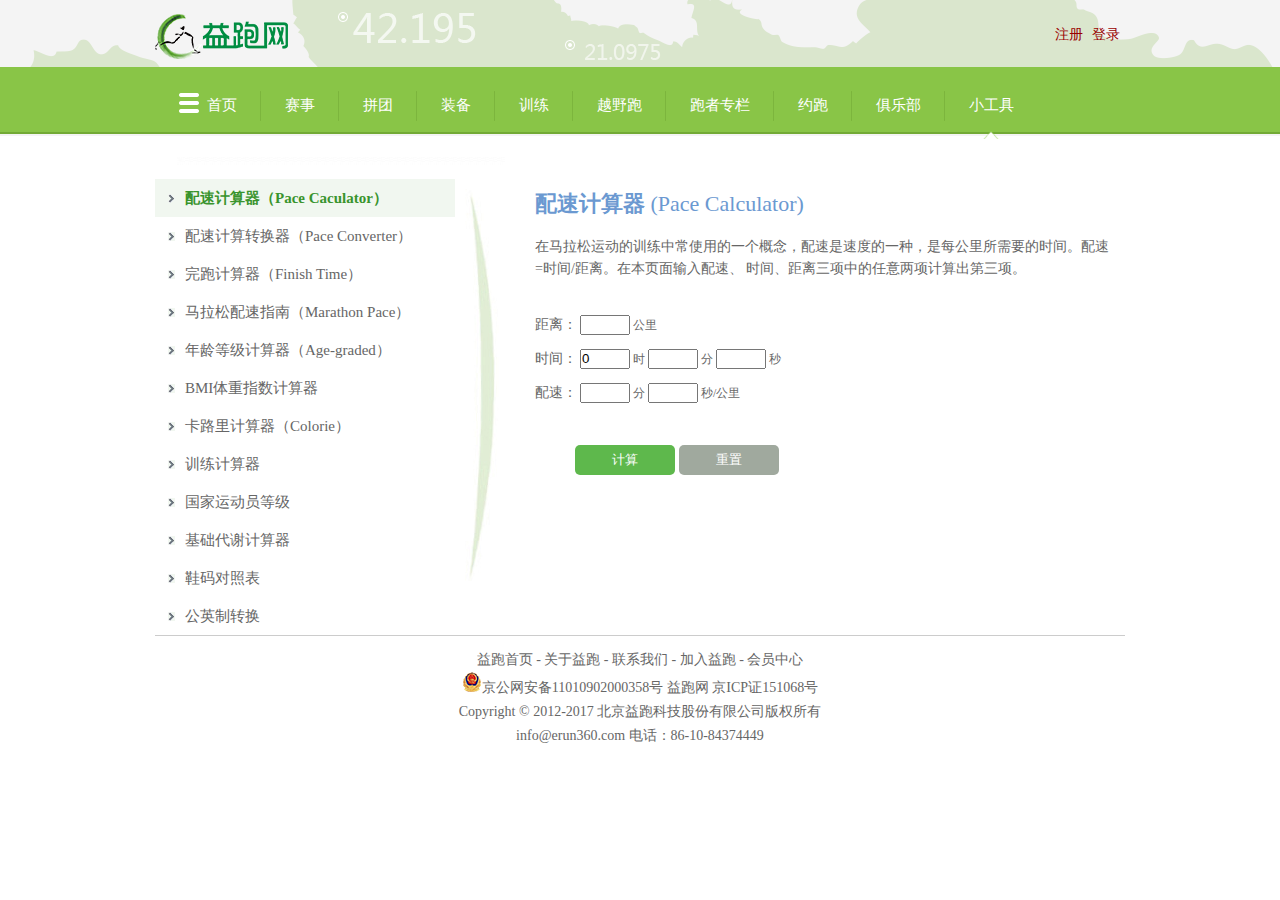
<file: demo/erun/erun/index.html>
<!DOCTYPE html>
<html>
	<head>
		<meta charset="utf-8" />
		<title>益跑网</title>
		<link rel="stylesheet" type="text/css" href="css/common.css" />
		<link rel="stylesheet" type="text/css" href="css/header.css" />
		<link rel="stylesheet" type="text/css" href="css/menu.css" />
		<link rel="stylesheet" type="text/css" href="css/content.css" />
		<link rel="stylesheet" type="text/css" href="css/footer.css" />
		<link rel="stylesheet" type="text/css" href="css/content-duxia.css" />
		<script type="text/javascript" src="js/jquery-2.1.0.js"></script>
	</head>
	<body>
		<!--header begin-->
		<!--write by 张华-->
		<div class="header">
			<div class="top">
				<div class="type_area header-top">
					<a href="" class="head-img">
						<img src="images/logo-1.png" alt="" />
					</a>
					<a href="" class="register">登录</a>
					<a href="" class="register">注册</a>
				</div>
			</div>
			<div class="nav">
				<div class="type_area">
					<ul class="navbar">
						<li class="h-sy">
							<a href="">
								<em>
									<img src="images/indexb.png" alt="" />
									首页
								</em>	
							</a>
						</li>
						<li class="h-ss">
									<a href=""><em>赛事</em></a>
								<!--赛事下拉选项-->
								<dl class="down-list">
									<dt>
										<a href="">
											<i>+</i>
											赛事报名
										</a>
									</dt>
									<dt>
										<a href="">
											<i>+</i>
											赛事城市
										</a>
									</dt>
									<dt>
										<a href="">
											<i>+</i>
											赛事日历
										</a>
									</dt>
									<dt>
										<a href="">
											<i>+</i>
											赛事相册
										</a>
									</dt>	
									<dt>
										<a href="">
											<i>+</i>
											成绩查询
										</a>
									</dt>
									<dt>
										<a href="">
											<i>+</i>
											赛事发布申请
										</a>
									</dt>
									<dt>
										<a href="">
											<i>+</i>
											国内机票
										</a>
									</dt>
								</dl>
							</a>
						</li>
						<li class="">
							<a href="">
								<em>
								拼团
								</em>
							</a>
						</li>
						<li class="">
							<a href="">
								<em>
								装备
								</em>
							</a>
							<dl class="down-list">
									<dt>
										<a href="">
											<i>+</i>
											跑步装备
										</a>
									</dt>
									<dt>
										<a href="">
											<i>+</i>
											选鞋
										</a>
									</dt>
							</dl>
						</li>
						<li class="">
							<a href="">
								<em>
								训练
								</em>
							</a>
							<dl class="down-list">
									<dt>
										<a href="">
											<i>+</i>
											训练提高
										</a>
									</dt>
									<dt>
										<a href="">
											<i>+</i>
											营养恢复
										</a>
									</dt>
							</dl>
						</li>
						<li class="">
							<a href="">
								<em>
								越野跑
								</em>
							</a>
						</li>
						<li class="">
							<a href="">
								<em>
								跑者专栏
								</em>
							</a>
						</li>
						<li class="">
							<a href="">
								<em>
								约跑
								</em>
							</a>
						</li>
						<li class="">
							<a href="">
								<em>
								俱乐部
								</em>
							</a>
						</li>
						<li class="">
							<a href="">
								<em>
								小工具
								</em>
							</a>
						</li>
					</ul>
				</div>
			</div>
		</div>
		<!--header end-->
		
		<!--content begin-->
		<div class="wrap type_area">
			<!--menu begin-->
			<!--write by 杜霞-->
			<div class="menu">
				<ul class="line">
					<li class="kua"><a href="javascript:;">配速计算器（Pace Caculator）</a></li>
					<li><a href="javascript:;">配速计算转换器（Pace Converter）</a></li>
					<li><a href="javascript:;">完跑计算器（Finish Time）</a></li>
					<li><a href="javascript:;">马拉松配速指南（Marathon Pace）</a></li>
					<li><a href="javascript:;">年龄等级计算器（Age-graded）</a></li>
					<li><a href="javascript:;">BMI体重指数计算器</a></li>
					<li><a href="javascript:;">卡路里计算器（Colorie）</a></li>
					<li><a href="javascript:;">训练计算器</a></li>
					<li><a href="javascript:;">国家运动员等级</a></li>
					<li><a href="javascript:;">基础代谢计算器</a></li>
					<li><a href="javascript:;">鞋码对照表</a></li>
					<li><a href="javascript:;">公英制转换</a></li>
				</ul>
			</div>
			<!--menu end-->
			
			<!--content begin-->
			<!--write by 赵辉-->
			<div class="content">
				<!--配速计算器 begin-->
				<div class="con1">
					<h2>配速计算器 <span class="english_title">(Pace Calculator)</span></h2>
					<p class="jiaun">在马拉松运动的训练中常使用的一个概念，配速是速度的一种，是每公里所需要的时间。配速=时间/距离。在本页面输入配速、 时间、距离三项中的任意两项计算出第三项。</p>
				    <div class="time">
						<div class="med">
							<span>距离：</span>
							<input class="int1" type="text" name="" id="con1_m" value="" /> 公里
						</div>
						<div class="med">
							<span>时间：</span>
							<input class="int1" type="text" name="" id="con1_t_hour" value="0" /> 时
							<input class="int1" type="text" name="" id="con1_t_minute" value="" /> 分
							<input class="int1" type="text" name="" id="con1_t_second" value="" /> 秒
						</div>
						<div class="med">
							<span>配速：</span>
							<input class="int1" type="text" name="" id="con1_s_minute" value="" /> 分
							<input class="int1" type="text" name="" id="con1_s_second" value="" /> 秒/公里
						</div>
					</div>
					<div class="left">
						<button class="but1" id="con1_submit">计算</button>	
						<button class="but2" id="con1_reset">重置</button>
					</div>
					<span class="ck" id=""></span>
				</div>
				<!--配速计算器 end-->
				<!--配速转换器 begin-->
				<div class="con2">
					<h2>配速转换/换算器 <span class="english_title">（Pace Converter）</span></h2>
					<p class="jiaun">输入配速（？分？秒/公里）、公里/小时、米/秒中的任意一项，计算出其他两项。例如：1公里/小时=5/18米/秒=60分0秒/公里 3.33米/秒=12公里/小时=5分/公里 </p>
					<div class="time">
						<div class="med">
							<span>方式1：</span>
							<input class="int1" type="text"  id="con2_input1"  /> 分
							<input class="int1" type="text"  id="con2_input2"  /> 秒/公里
						</div>
						
						<div class="med">
							<span>方式2：</span>
							<input class="int1" type="text" name="" id="con2_input3" value="" /> 公里/小时
						</div>
						<div class="med">
							<span>方式3：</span>
							<input class="int1" type="text" name="" id="con2_input4" value="" /> 米/秒
						</div>
					</div>
					<div class="left">
							<button class="but1" >计算</button>
							<button class="but2" >重置</button>
					</div>
					<span class="ck" id=""></span>
				</div>
				<!--配速转换器 end-->
				<!--完跑计算器 begin-->
				<div class="con3">
					<h2>完跑计算器 <span class="english_title">（Finish Time Calculator）</span></h2>
					<p class="jiaun">
							输入你已经跑的距离、已跑距离所用时间、计划跑的距离三项，计算出你跑完计划里程的时间
							如你计划跑10公里、已跑8公里、用时40分钟，你跑完10公里的用时将是49分58秒
				    </p>
					<div class="time">
						<div class="med">
							<span>你已经跑的距离：</span>
							<input class="int1" type="text" name="" id="con3_input1" value="" /> 公里
						</div>
						<div class="med">
							<span>用时：</span>
							<select class="gum" id="con3_hour"></select> 时
							<select class="gum" id="con3_minute"></select> 分
							<select class="gum" id="con3_second"></select> 秒
						</div>
						<div class="med">
							<span>&nbsp;&nbsp;&nbsp;计划跑的距离：</span>
							<input class="int1" type="text" name="" id="con3_input2" value="" /> 公里
						</div>
					</div>
					<div class="left">
						<button class="but1" id="con3_submit">计算</button>
						<button class="but2" id="con3_reset">重置</button>
					</div>
					<span class="ck" id=""></span>
				    <div class="jiegou"></div>
				</div>
				<!--完跑计算器 end-->
				<!--马拉松配速指南 begin-->
				<div class="con4">
					<h2>马拉松配速指南 <span class="english_title">（Marathon Pace Guide）</span></h2>
					<p class="jiaun">
							输入你已经跑的距离、已跑距离所用时间、计划跑的距离三项，计算出你跑完计划里程的时间
							如你计划跑10公里、已跑8公里、用时40分钟，你跑完10公里的用时将是49分58秒
				    </p>
					<div class="time">
						<div class="med">
							   <span>预计完赛的时间：</span>
								<select class="gum" name="">
									<option value="">0</option>
									<option value="">1</option>
									<option value="">2</option>
									<option value="">3</option>
									<option value="">4</option>
									<option value="">5</option>
									<option value="">6</option>
								</select> 时
								<select class="gum" name="">
									<option value="">0</option>
									<option value="">1</option>
									<option value="">2</option>
									<option value="">3</option>
								</select> 分
								<select class="gum" name="">
									<option value="">0</option>
									<option value="">1</option>
									<option value="">2</option>
									<option value="">3</option>
								</select> 秒
						  </div>
								
								<div class="med">
										<span class="huo">或预计速配：</span>
										<input class="int1" type="text" name="" id="" value="" /> 米/秒
								</div>
						</div>
								<div class="left">
									<button class="but1" id="">计算</button>
									<button class="but2" id="">重置</button>
						        </div>
						<span class="ck" id=""></span>
				   
				    <div class="jgou"></div>
				    <div class="med con4_result">
				    	<span>每公里所用的时间：</span>
				    	<span></span>
				    </div>
				</div>
				<!--马拉松配速指南 end-->
				<!--年龄等级计算器 begin-->
				<div class="con5">
					<h2>年龄等级计算器 <span class="english_title">（Age-graded Calculator）</span></h2>
					<p class="jiaun">输入性别、年龄、跑步距离、用时计算出：年龄等级得分,年龄等级用时等。世界级不同年龄的成绩由WMA Age-grading calculator 2006提供。年龄等级得分是您的成绩在您所在年龄组的位置，年龄等级用时是对照组（25岁）要达到您的等级得分所需要的时间。等级得分：100% 世界纪录水平 >90% 世界水平 >80% 全国水平 >70% 地区水平 >60% 当地水平 </p>
				    <div class="jihua">
					    <span>性别：</span>
					    <input type="radio" class="nan" id="mnn" name="sex" checked="checked" />男
					    <input type="radio" class="nav" id="onn" name="sex" />女
				    </div>
					<div class="med">
								<span>年龄：</span>
								<input class="int1" type="text" name="" id="iput1" value="" /> 
					</div>
					 <div class="med">
							<span>跑了：</span>
							    <select class="gumm" name="">
									<option value="">500m</option>
									<option value="">1000m</option>
									<option value="">3km</option>
									<option value="">5km</option>
								</select> 
					</div>
					<div class="med">
						   <span>用时：</span>
							<select class="gum" name="">
								<option value="">0</option>
								<option value="">1</option>
								<option value="">2</option>
								<option value="">3</option>
								<option value="">4</option>
								<option value="">5</option>
								<option value="">6</option>
							</select> 时
							<select class="gum" name="">
								<option value="">0</option>
								<option value="">1</option>
								<option value="">2</option>
								<option value="">3</option>
							</select> 分
							<select class="gum" name="">
								<option value="">0</option>
								<option value="">1</option>
								<option value="">2</option>
								<option value="">3</option>
							</select> 秒
				 	 </div>
				 	<div class="left">
							<button class="but1" id="">计算</button>
							<button class="but2" id="">重置</button>
				    </div>
					<div class="cck" id=""></div>
				</div>
				<!--年龄等级计算器 end-->
				<!--BMI体重指数计算器 begin-->
				<div class="con6">
					<h2>BMI体重指数计算器 <span class="english_title">（Body Mass Index Calculator）</span></h2>
					<p class="jiaun">输入体重（公斤）、身高（厘米），计算BMI=体重（公斤）/身高（米）平方<br />
									75KM 175CM BMI=75/1.75×1.75=24.49<br />
     			                                                            偏轻（低于18.5）、正常（18.5-24.9）、偏重（25-29.9）、肥胖（30及以上）
					</p>
				   
						<div class="med">
								<span class="huo">身高：</span>
								<input class="int1" type="text" name="" id="" value="" /> 厘米
						</div>
						<div class="med">
								<span class="huo">体重：</span>
								<input class="int1" type="text" name="" id="" value="" /> 公斤
						</div>
						<div class="left">
							<button class="but1" id="">计算</button>
							<button class="but2" id="">重置</button>
				        </div>
				       <div class="cck" id=""></div>
				</div>
				<!--BMI体重指数计算器 end-->
				<!--卡路里计算器 begin-->
				<div class="con7">
					<h2>卡路里计算器 <span class="english_title">（Calorie Calculator）</span></h2>
					<p class="jiaun">输入跑步距离（公里）、体重（公斤）计算卡路里。</p>
					<div class="med">
								<span class="huo">跑步距离：</span>
								<input class="int1" type="text" name="" id="distance" value="" /> 公里
					</div>
					<div class="med">
								<span class="huo">体重：</span>
								<input class="int1" type="text" name="" id="weight" value="" /> 公斤
					</div>
					<div class="left">
							<button class="but1" id="btn2">计算</button>
							<button class="but2" id="btn">重置</button>
				    </div>
				    <div class="cck" id=""></div>
				    <span id="jieguo"></span>
				</div>
				<!--卡路里计算器 end-->
				<!--训练计算器 begin-->
				<div class="con8">
					<h2>训练计算器 <span class="english_title">（Training Calculator）</span></h2>
					<div class="med">
							<span class="huo">最新的跑步距离:</span>
							<input class="int1" type="text" name="" id="int1" value="" /> 公里
					</div>
					<div class="med">
					   <span>最新的跑步用时：</span>
						<select id="zxc1" class="gum" name="">
							<option value="0">0</option>
							<option value="1">1</option>
							<option value="2">2</option>
							<option value="3">3</option>
							<option value="4">4</option>
							<option value="5">5</option>
							<option value="6">6</option>
						</select> 时
						<select id="zxc2" class="gum" name="">
							<option value="0">0</option>
							<option value="1">1</option>
							<option value="2">2</option>
							<option value="3">3</option>
						</select> 分
						<select id="zxc3" class="gum" name="">
							<option value="0">0</option>
							<option value="1">1</option>
							<option value="2">2</option>
							<option value="3">3</option>
						</select> 秒
			 	 </div>
					<div class="left">
						<button class="but1" id="an1">计算</button>
						<button class="but2" id="an2">重置</button>
			        </div>
			       <div class="cck" id=""></div>
			       <div class="yuji">
			       	   <span>预计用时：</span>
			       	 <table cellspacing="0">
					       	   <tr>
					       	   	        <td colspan="2" class="shupai">用时</td>
					       	   	        <td colspan="2" class="shupai">速配</td>
					       	   </tr>
					       	    <tr>
					       	   	        <td>1.5km</td>
					       	   	        <td id="s1"></td>
					       	   	         <td id="p1"></td>
					       	   	        <td>公里/分</td>
					       	   </tr>
					       	    <tr>
					       	   	        <td>3km</td>
					       	   	        <td id="s2"></td>
					       	   	         <td id="p2"></td>
					       	   	        <td>公里/小时</td>
					       	   </tr>
					       	    <tr>
					       	   	        <td>5km</td>
					       	   	        <td id="s3"></td>
					       	   	         <td id="p3"></td>
					       	   	        <td>米/秒</td>
					       	   </tr>
					       	    <tr>
					       	   	        <td>10km</td>
					       	   	        <td id="s4"></td>
					       	   	         <td></td>
					       	   	        <td></td>
					       	   </tr>
					       	    <tr>
					       	   	        <td>半程马拉松</td>
					       	   	        <td id="s5"></td>
					       	   	         <td></td>
					       	   	        <td></td>
					       	   </tr>
					       	    <tr>
					       	   	        <td>半程马拉松</td>
					       	   	        <td id="s6"></td>
					       	   	         <td></td>
					       	   	        <td></td>
					       	   </tr>
			       	   </table>
			       </div>
				</div>
				<!--训练计算器 end-->
				<!--国家运动员等级 begin-->
				<div class="con9">
					<h2>国家运动员等级 </h2>
					<p class="jiaun">输入性别，年龄和成绩（5K，10K，半程马拉松，全程马拉松），给出等级，分业余和专业（专业不论年龄，也不含半程马拉松）</p>
				    <div class="jihua">
					   	<span>性别：</span>
					    <input type="radio" value="男" id="con9_man" name="sex" checked="checked" />男
					    <input type="radio" value="女" id="con9_nv" name="sex" />女
				    </div>
					<div class="med">
						<span>年龄：</span>
						<input type="text" id="con9_age" value="" /> 
					</div>
					 <div class="med">
							<span>跑了：</span>
							    <select class="gumm">
									<option value="5000" id="juli1">5000m</option>
									<option value="10000" id="juli2">10000m</option>
									<option value="21097.5" id="juli3">半程马拉松</option>
									<option value="42195" id="juli4">全程马拉松</option>
								</select> 
					</div>
					<div class="med">
						   <span>用时：</span>
							<select class="con9_hour">
								<!--<option class="hour1" value="">1</option>-->
							</select> 时
							<select class="con9_min" name="">
								<!--<option class="min1">0</option>-->
								
							</select> 分
							<select class="con9_sec" name="">
								<!--<option class="sec1">0</option>-->
							</select> 秒
				 	 </div>
				 	<div class="left">
							<button class="con9-but1" id="">计算</button>
							<button class="con9-but2" id="">重置</button>
				    </div>
					<div class="cck" id=""></div>
					<div class="con9_answer">
						<span id="con9_ans1"></span><br />
						<span id="con9_ans2"></span>
					</div> <!--新增-->
				</div>
				<!--国家运动员 end-->
				<!--基础代谢计算器 begin-->   
				<div class="con10">
					<h2>基础代谢计算器</h2>
					<p class="jiaun">基础代谢率（Basal Metabolic Rate，简称BMR）是指：我们在安静状态下(通常为静卧状态)消耗的最低热量，人的其他活动都建立在这个基础上。>70% 地区水平 >60% 当地水平 </br>
									一日理想卡路里摄取量=BMR x 活动因子指数</p>
				    <div class="jihua">
					    <span>性别：</span>
					    <input type="radio" class="nan"  name="sex" value="nan"/>男
					    <input type="radio" class="nan"  name="sex" value="nv"/>女
				    </div>
					<div class="med">
						   <span>身高：</span>
						   <input class="int1" type="text" name="" id="high" value="" /> Cm
						     <span>体重：</span>
						   <input class="int1" type="text" name="" id="weight" value="" /> Kg
						     <span>年龄：</span>
						   <input class="int1" type="text" name="" id="old" value="" /> 岁
						   <div class="yundong">
						   	<div class="left1">运动习惯：</div>
						   	<div class="right1">
						   		<ul>
						   			<li class="chang1">
						   				<input type="radio" name="sport_habit" checked="checked"  id="con10_line1"/>
						   				<a href="#">长时间坐在办公室、教室里，很少或是 完全没有运动的人。</a>
						   			</li>
						   			<li class="chang2">
						   				<input type="radio" name="sport_habit"  id="con10_line2"/>
						   				<a href="#">偶尔会运动或散步、逛街、到郊外踏青，每周大约少量运动1～3次的人。</a>
						   			</li>
						   			<li class="chang2">
						   				<input type="radio" name="sport_habit"  id="con10_line3"/>
						   				<a href="#">有持续运动的习惯，或是会上健身房，每周大约运动3～6次的人。</a>
						   			</li>
						   			<li class="chang2">
						   				<input type="radio" name="sport_habit"  id="con10_line4"/>
						   				<a href="#">热爱运动，每周运动6～7次，或是工作量相当大的人。</a>
						   			</li>
						   			<li class="chang2">
						   				<input type="radio" name="sport_habit"  id="con10_line5"/>
						   				<a href="#">工作或生活作息需要大量劳动，相当消耗能量的人。</a>
						   			</li>
						   		</ul>
						   	</div>
						   </div>
						   
				 	 </div>
				 	<div class="left">
							<button class="con10_but1">计算</button>
							<button class="con10_but2">重置</button>
				    </div>
					<div class="cck" id=""></div>
					<div class="anwserk">
						<span id="anwserk_1"></span><br />
						<span id="anwserk_2"></span>
					</div>
				</div>
				<!--基础代谢计算器 end-->
				<!--鞋码对照表 begin-->
				<div class="con11">
					 <h2>鞋码对照表</h2>
					<div class="cck" id=""></div>
					<div class="lanren">
						<span>男鞋：</span>
						<table cellspacing="0">
							<tr>
								<td class="diyi">US Men's</td>
								<td>6.0</td>
								<td>6.5</td>
								<td>7.0</td>
								<td>7.5</td>
								<td>8.0</td>
								<td>8.5</td>
								<td>9.0</td>
								<td>9.5</td>
								<td>10.0</td>
							</tr>
							<tr>
								<td class="diyi">英码(UK)</td>
								<td>5.5</td>
								<td>6.0</td>
								<td>6.5</td>
								<td>7.0</td>
								<td>7.5</td>
								<td>8.0</td>
								<td>8.5</td>
								<td>9.0</td>
								<td>8.5</td>
							</tr>
							<tr>
								<td class="diyi">欧洲码(EU、FR)</td>
								<td>38 2/3</td>
								<td>39 1/3</td>
								<td>40</td>
								<td>40 2/3</td>
								<td>41 1/3</td>
								<td>42</td>
								<td>42 2/3</td>
								<td>43 1/3</td>
								<td>44</td>
							</tr>
							<tr>
								<td class="diyi">日本鞋码（JP）</td>
								<td>240</td>
								<td>245</td>
								<td>250</td>
								<td>255</td>
								<td>260</td>
								<td>265</td>
								<td>270</td>
								<td>275</td>
								<td>280</td>
							</tr>
							<tr>
								<td class="diyi">中国大陆新鞋码</td>
								<td>38</td>
								<td>39</td>
								<td>40</td>
								<td>41</td>
								<td>42</td>
								<td>43</td>
								<td>44</td>
								<td>45</td>
								<td>46</td>
							</tr>
						</table>
					</div>
					<div class="nvren">
						<span>女鞋：</span>
						<table cellspacing="0">
							<tr>
								<td class="diyi">US Women's</td>
								<td>5.0</td>
								<td>5.5</td>
								<td>6.0</td>
								<td>6.5</td>
								<td>7.0</td>
								<td>7.5</td>
								<td>8.0</td>
								<td>8.5</td>
								<td>9.0</td>
							</tr>
							<tr>
								<td class="diyi">英码(UK)</td>
								<td>4.0</td>
								<td>4.5</td>
								<td>5.0</td>
								<td>5.5</td>
								<td>6.0</td>
								<td>6.5</td>
								<td>7.0</td>
								<td>7.5</td>
								<td>8.0</td>
							</tr>
							<tr>
								<td class="diyi">欧洲码(EU、FR)</td>
								<td>36</td>
								<td>36 2/3</td>
								<td>37 1/3</td>
								<td>38</td>
								<td>38 2/3</td>
								<td>39 1/3</td>
								<td>40</td>
								<td>40 2/3</td>
								<td>41 1/3</td>
							</tr>
							<tr>
								<td class="diyi">日本鞋码（JP）</td>
								<td>220</td>
								<td>225</td>
								<td>230</td>
								<td>235</td>
								<td>240</td>
								<td>245</td>
								<td>250</td>
								<td>255</td>
								<td>260</td>
							</tr>
							<tr>
								<td class="diyi">中国大陆新鞋码</td>
								<td>34</td>
								<td>35</td>
								<td>36</td>
								<td>37</td>
								<td>38</td>
								<td>39</td>
								<td>40</td>
								<td>41</td>
								<td>42</td>
							</tr>
						</table>
					</div>
				</div>
				<!--鞋码对照表 end-->
				<!--公英制转换 begin-->
				<div class="con12">
					<span>公英制转换</span>
					<form class="gyzzh">
						<ul>
							<li>
								<input type="text" id="mile" />英里
							<span id="btn1">
								<img src="images/dhao.png" />
							</span>
								<input type="text" id="km" />公里
							<span id="clear1">
								<img src="images/chz.png" />
							</span>
							
							</li>
						</ul>
						<ul>
							<li>
								
								<input type="text" id="inch" />英寸
							<span id="con9_btn2">
								<img src="images/dhao.png" />
							</span>
								<input type="text" id="cm" />厘米
							<span id="clear2">
								<img src="images/chz.png" />
							</span>
							</li>
						</ul>
						<ul>
							<li>
								<input type="text" id="foot" />英尺
							<span id="con9_btn3">
								<img src="images/dhao.png" />
							</span>
								<input type="text" id="cm2" />厘米
							<span id="clear3">
								<img src="images/chz.png" />
							</span>
							</li>
						</ul>
						<ul>
							<li>
								<input type="text" id="pound" />英镑
							<span id="con9_btn4">
								<img src="images/dhao.png" />
							</span>
								<input type="text" id="kg" />公斤
							<span id="clear4">
								<img src="images/chz.png" />
							</span>
							</li>
						</ul>
						<ul>
							<li>
								<input type="text" id="ounce" />盎司
							<span id="con9_btn5">
								<img src="images/dhao.png" />
							</span>
								<input type="text" id="gram" />克&nbsp;&nbsp;&nbsp;
							<span id="clear5">
								<img src="images/chz.png" />
							</span>
							</li>
						</ul>
						<ul>
							<li>
								<input type="text" id="gallon" />加仑
							<span id="con9_btn6">
								<img src="images/dhao.png" />
							</span>
								<input type="text" id="liter" />升&nbsp;&nbsp;&nbsp;
							<span id="clear6">
								<img src="images/chz.png" />
							</span>
							</li>
						</ul>
					</form>
				</div>
				<!--公英制转换 end-->
			</div>
		<!--header end-->
		
		<!--footer begin-->
		<!--write by 杜霞-->
		<div class="footer type_area">
			<a href="http://www.erun360.com/" title>益跑首页</a>
			-
			<a href="/about.aspx" title>关于益跑</a>
			-
			<a href="/contact.aspx" title>联系我们</a>
			-
			<a href="/blog/200011619.aspx" title>加入益跑</a>
			-
			<a href="/member/login.aspx" title>会员中心</a>
			<br />
			<a target="_blank" href="//www.beian.gov.cn/poratl/registerSystemInfo?recordcode=11010902000358">
				<img src="images/ba.png" class="gong">京公网安备11010902000358号
			</a>
			  益跑网 京ICP证151068号
			<br />
			Copyright ©
			<i class="copyright" style="font-style: normal;">2012-2017</i>
			北京益跑科技股份有限公司版权所有
			<br />
			<a href="mailto:info@erun360.com">info@erun360.com</a>
			电话：86-10-84374449
		</div>
		<!--footer end-->
		
		<script type="text/javascript" src="js/erun.js"></script>
		<script type="text/javascript" src="js/content-jichu.js"></script>
		<script type="text/javascript" src="js/content-zhanghua.js"></script>
		<script type="text/javascript" src="js/zhaohui.js"></script>
		<script type="text/javascript" src="js/25js.js"></script>
		<script type="text/javascript" src="js/content_yundongyuan.js"></script>
		<script type="text/javascript" src="js/content-gongy.js"></script>
	</body>
</html>
</file>
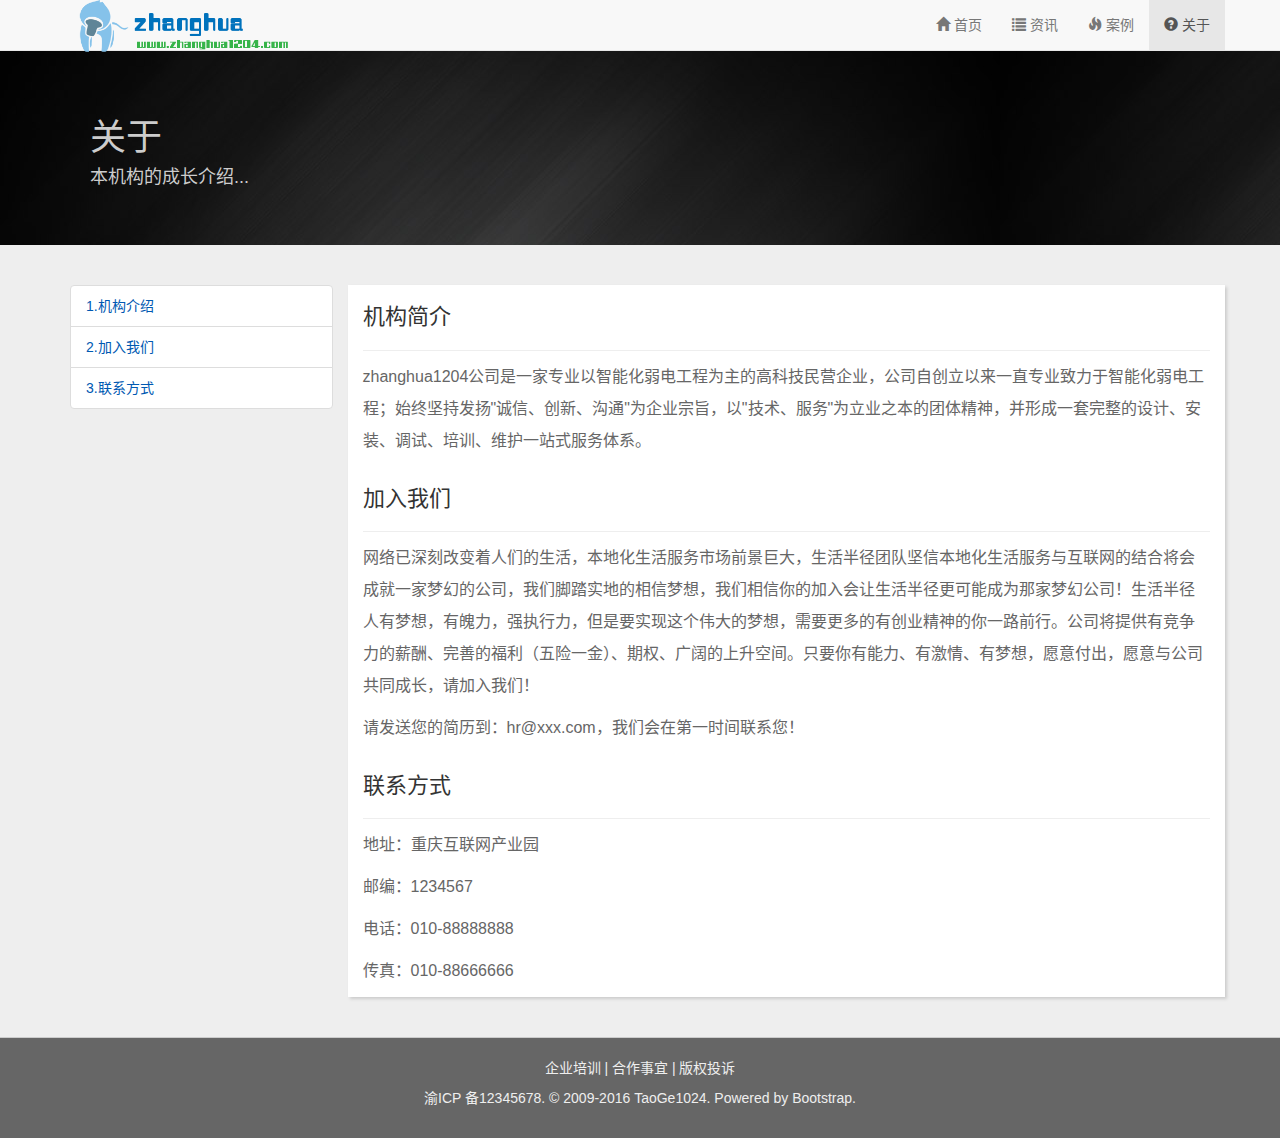
<file: demo/bootstrap1/about.html>
<!DOCTYPE html>
<html lang="zh-cn">
<head>
	<meta charset="UTF-8">
	<meta name="viewport" content="width=device-width, initial-scale=1,maximum-scale=1, user-scalable=no">
	<title>项目实战</title>
	<link rel="stylesheet" href="css/bootstrap.min.css">
	<link rel="stylesheet" href="css/style.css">
</head>
<body>


<nav class="navbar navbar-default navbar-fixed-top">
	<div class="container">
		<div class="navbar-header">
			<a href="#" class="navbar-brand logo"><img src="img/logo.png" alt="TaoGe1024"></a>
			<button type="button" class="navbar-toggle" data-toggle="collapse" data-target="#navbar-collapse">
				<span class="icon-bar"></span>
				<span class="icon-bar"></span>
				<span class="icon-bar"></span>
			</button>
		</div>
		<div class="collapse navbar-collapse" id="navbar-collapse">
			<ul class="nav navbar-nav navbar-right">
				<li><a href="index.html"><span class="glyphicon glyphicon-home"></span> 首页</a></li>
				<li><a href="information.html"><span class="glyphicon glyphicon-list"></span> 资讯</a></li>
				<li><a href="case.html"><span class="glyphicon glyphicon-fire"></span> 案例</a></li>
				<li class="active"><a href="about.html"><span class="glyphicon glyphicon-question-sign"></span> 关于</a></li>
			</ul>	
		</div>
	</div>
</nav>

<div class="jumbotron">
	<div class="container">
		<hgroup>
			<h1>关于</h1>
			<h4>本机构的成长介绍...</h4>
		</hgroup>
	</div>
</div>

<div id="about">
	<div class="container">
		<div class="row">
			<div class="col-md-3 hidden-sm hidden-xs">
				<div class="list-group">
					<a class="list-group-item" href="#1">1.机构介绍</a>
					<a class="list-group-item" href="#2">2.加入我们</a>
					<a class="list-group-item" href="#3">3.联系方式</a>
				</div>
			</div>
			<div class="col-md-9 about">
				<a name="1"></a>
				<h3>机构简介</h3>
				<p>zhanghua1204公司是一家专业以智能化弱电工程为主的高科技民营企业，公司自创立以来一直专业致力于智能化弱电工程；始终坚持发扬"诚信、创新、沟通"为企业宗旨，以"技术、服务"为立业之本的团体精神，并形成一套完整的设计、安装、调试、培训、维护一站式服务体系。</p>
				<a name="2"></a>
				<h3>加入我们</h3>
				<p>网络已深刻改变着人们的生活，本地化生活服务市场前景巨大，生活半径团队坚信本地化生活服务与互联网的结合将会成就一家梦幻的公司，我们脚踏实地的相信梦想，我们相信你的加入会让生活半径更可能成为那家梦幻公司！生活半径人有梦想，有魄力，强执行力，但是要实现这个伟大的梦想，需要更多的有创业精神的你一路前行。公司将提供有竞争力的薪酬、完善的福利（五险一金）、期权、广阔的上升空间。只要你有能力、有激情、有梦想，愿意付出，愿意与公司共同成长，请加入我们！</p>
				<p>请发送您的简历到：hr@xxx.com，我们会在第一时间联系您！</p>
				<a name="3"></a>
				<h3>联系方式</h3>
				<p>地址：重庆互联网产业园</p>
				<p>邮编：1234567</p>
				<p>电话：010-88888888</p>
				<p>传真：010-88666666</p>
			</div>
		</div>
	</div>
</div>

<footer id="footer">
	<div class="container">
		<p>企业培训 | 合作事宜 | 版权投诉</p>
		<p>渝ICP 备12345678. © 2009-2016 TaoGe1024. Powered by Bootstrap.</p>
	</div>
</footer>


<script src="js/jquery.min.js"></script>
<script src="js/bootstrap.min.js"></script>
<script type="text/javascript">

</script>
</body>
</html>
</file>
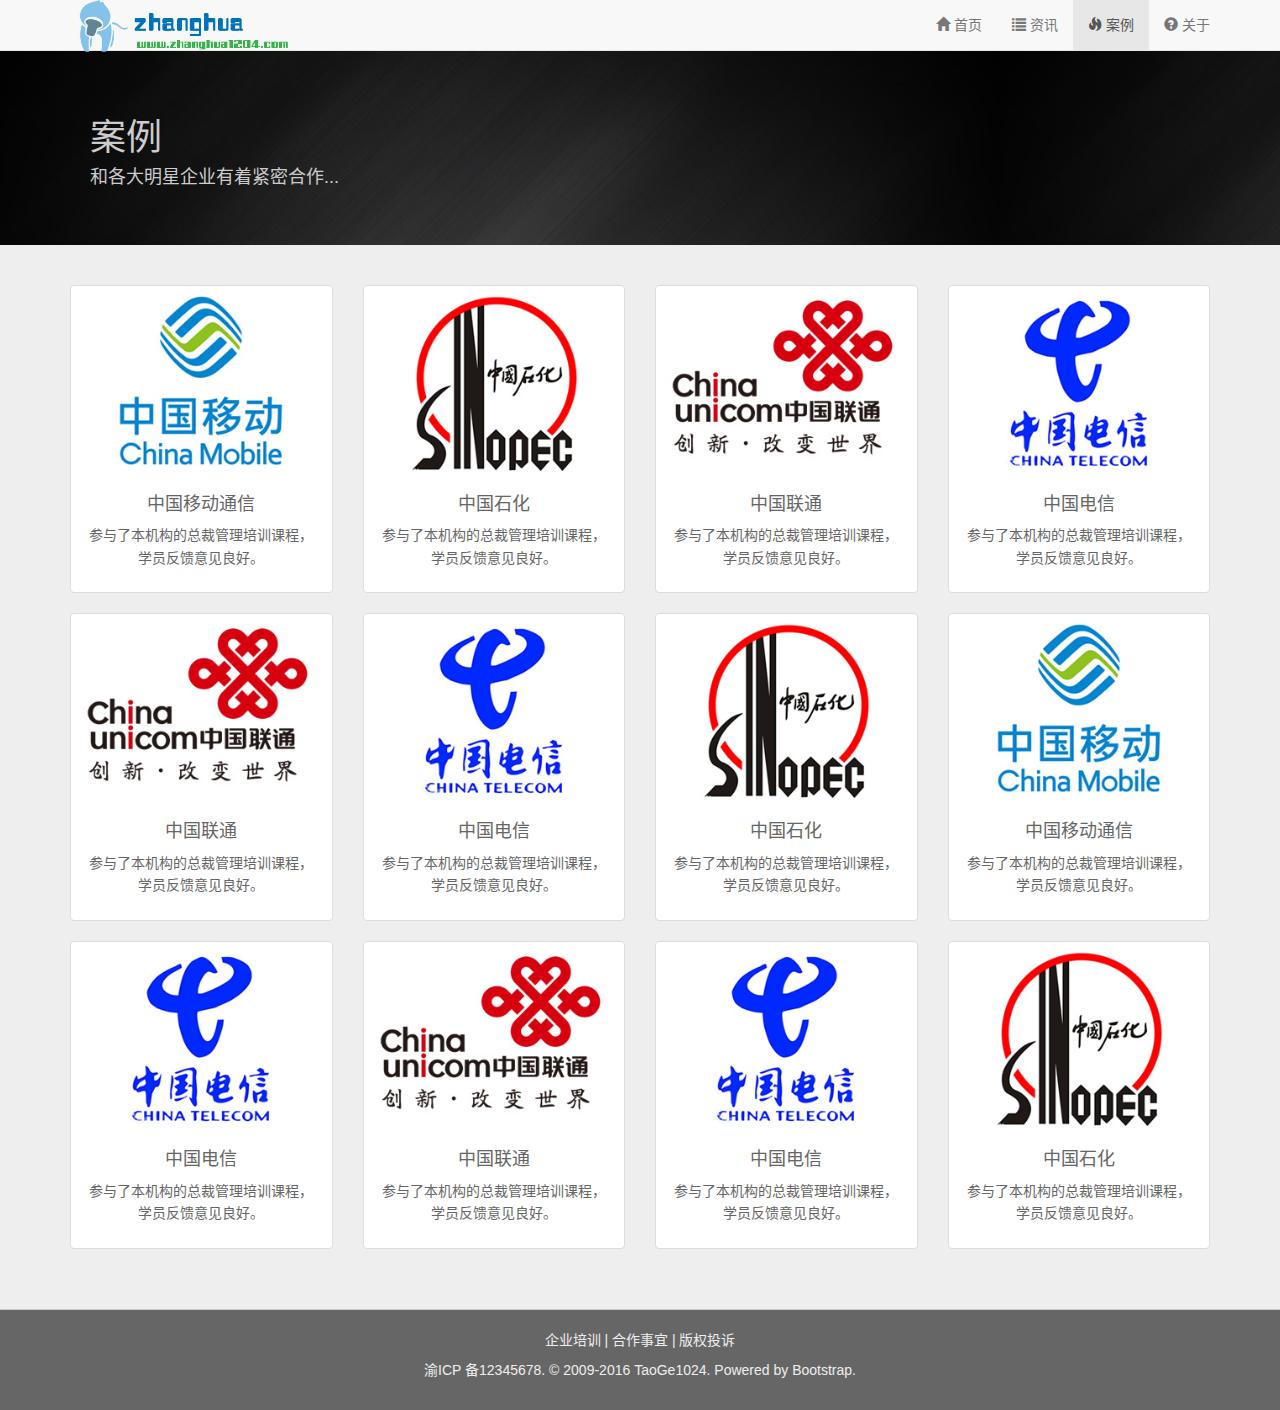
<file: demo/bootstrap1/case.html>
<!DOCTYPE html>
<html lang="zh-cn">
<head>
	<meta charset="UTF-8">
	<meta name="viewport" content="width=device-width, initial-scale=1,maximum-scale=1, user-scalable=no">
	<title>项目实战</title>
	<link rel="stylesheet" href="css/bootstrap.min.css">
	<link rel="stylesheet" href="css/style.css">
</head>
<body>


<nav class="navbar navbar-default navbar-fixed-top">
	<div class="container">
		<div class="navbar-header">
			<a href="#" class="navbar-brand logo"><img src="img/logo.png" alt="TaoGe1024"></a>
			<button type="button" class="navbar-toggle" data-toggle="collapse" data-target="#navbar-collapse">
				<span class="icon-bar"></span>
				<span class="icon-bar"></span>
				<span class="icon-bar"></span>
			</button>
		</div>
		<div class="collapse navbar-collapse" id="navbar-collapse">
			<ul class="nav navbar-nav navbar-right">
				<li><a href="index.html"><span class="glyphicon glyphicon-home"></span> 首页</a></li>
				<li><a href="information.html"><span class="glyphicon glyphicon-list"></span> 资讯</a></li>
				<li class="active"><a href="case.html"><span class="glyphicon glyphicon-fire"></span> 案例</a></li>
				<li><a href="about.html"><span class="glyphicon glyphicon-question-sign"></span> 关于</a></li>
			</ul>	
		</div>
	</div>
</nav>

<div class="jumbotron">
	<div class="container">
		<hgroup>
			<h1>案例</h1>
			<h4>和各大明星企业有着紧密合作...</h4>
		</hgroup>
	</div>
</div>

<div id="case">
	<div class="container">
		<div class="row">
			<div class="col-lg-3 col-md-4 col-sm-6 col-xs-12">
				<div class="thumbnail">
					<img src="img/case1.jpg" alt="">
					<div class="caption">
						<h4>中国移动通信</h4>
						<p>参与了本机构的总裁管理培训课程，学员反馈意见良好。</p>
					</div>
				</div>
			</div>
			<div class="col-lg-3 col-md-4 col-sm-6 col-xs-12">
				<div class="thumbnail">
					<img src="img/case2.jpg" alt="">
					<div class="caption">
						<h4>中国石化</h4>
						<p>参与了本机构的总裁管理培训课程，学员反馈意见良好。</p>
					</div>
				</div>
			</div>
			<div class="col-lg-3 col-md-4 col-sm-6 col-xs-12">
				<div class="thumbnail">
					<img src="img/case3.jpg" alt="">
					<div class="caption">
						<h4>中国联通</h4>
						<p>参与了本机构的总裁管理培训课程，学员反馈意见良好。</p>
					</div>
				</div>
			</div>
			<div class="col-lg-3 col-md-4 col-sm-6 col-xs-12">
				<div class="thumbnail">
					<img src="img/case4.jpg" alt="">
					<div class="caption">
						<h4>中国电信</h4>
						<p>参与了本机构的总裁管理培训课程，学员反馈意见良好。</p>
					</div>
				</div>
			</div>
			<div class="col-lg-3 col-md-4 col-sm-6 col-xs-12">
				<div class="thumbnail">
					<img src="img/case3.jpg" alt="">
					<div class="caption">
						<h4>中国联通</h4>
						<p>参与了本机构的总裁管理培训课程，学员反馈意见良好。</p>
					</div>
				</div>
			</div>
			<div class="col-lg-3 col-md-4 col-sm-6 col-xs-12">
				<div class="thumbnail">
					<img src="img/case4.jpg" alt="">
					<div class="caption">
						<h4>中国电信</h4>
						<p>参与了本机构的总裁管理培训课程，学员反馈意见良好。</p>
					</div>
				</div>
			</div>
			<div class="col-lg-3 col-md-4 col-sm-6 col-xs-12">
				<div class="thumbnail">
					<img src="img/case2.jpg" alt="">
					<div class="caption">
						<h4>中国石化</h4>
						<p>参与了本机构的总裁管理培训课程，学员反馈意见良好。</p>
					</div>
				</div>
			</div>
			<div class="col-lg-3 col-md-4 col-sm-6 col-xs-12">
				<div class="thumbnail">
					<img src="img/case1.jpg" alt="">
					<div class="caption">
						<h4>中国移动通信</h4>
						<p>参与了本机构的总裁管理培训课程，学员反馈意见良好。</p>
					</div>
				</div>
			</div>
			<div class="col-lg-3 col-md-4 col-sm-6 col-xs-12">
				<div class="thumbnail">
					<img src="img/case4.jpg" alt="">
					<div class="caption">
						<h4>中国电信</h4>
						<p>参与了本机构的总裁管理培训课程，学员反馈意见良好。</p>
					</div>
				</div>
			</div>
			<div class="col-lg-3 col-md-4 col-sm-6 col-xs-12">
				<div class="thumbnail">
					<img src="img/case3.jpg" alt="">
					<div class="caption">
						<h4>中国联通</h4>
						<p>参与了本机构的总裁管理培训课程，学员反馈意见良好。</p>
					</div>
				</div>
			</div>
			<div class="col-lg-3 col-md-4 col-sm-6 col-xs-12">
				<div class="thumbnail">
					<img src="img/case4.jpg" alt="">
					<div class="caption">
						<h4>中国电信</h4>
						<p>参与了本机构的总裁管理培训课程，学员反馈意见良好。</p>
					</div>
				</div>
			</div>
			<div class="col-lg-3 col-md-4 col-sm-6 col-xs-12">
				<div class="thumbnail">
					<img src="img/case2.jpg" alt="">
					<div class="caption">
						<h4>中国石化</h4>
						<p>参与了本机构的总裁管理培训课程，学员反馈意见良好。</p>
					</div>
				</div>
			</div>
		</div>
	</div>
</div>

<footer id="footer">
	<div class="container">
		<p>企业培训 | 合作事宜 | 版权投诉</p>
		<p>渝ICP 备12345678. © 2009-2016 TaoGe1024. Powered by Bootstrap.</p>
	</div>
</footer>


<script src="js/jquery.min.js"></script>
<script src="js/bootstrap.min.js"></script>
<script type="text/javascript">

</script>
</body>
</html>
</file>
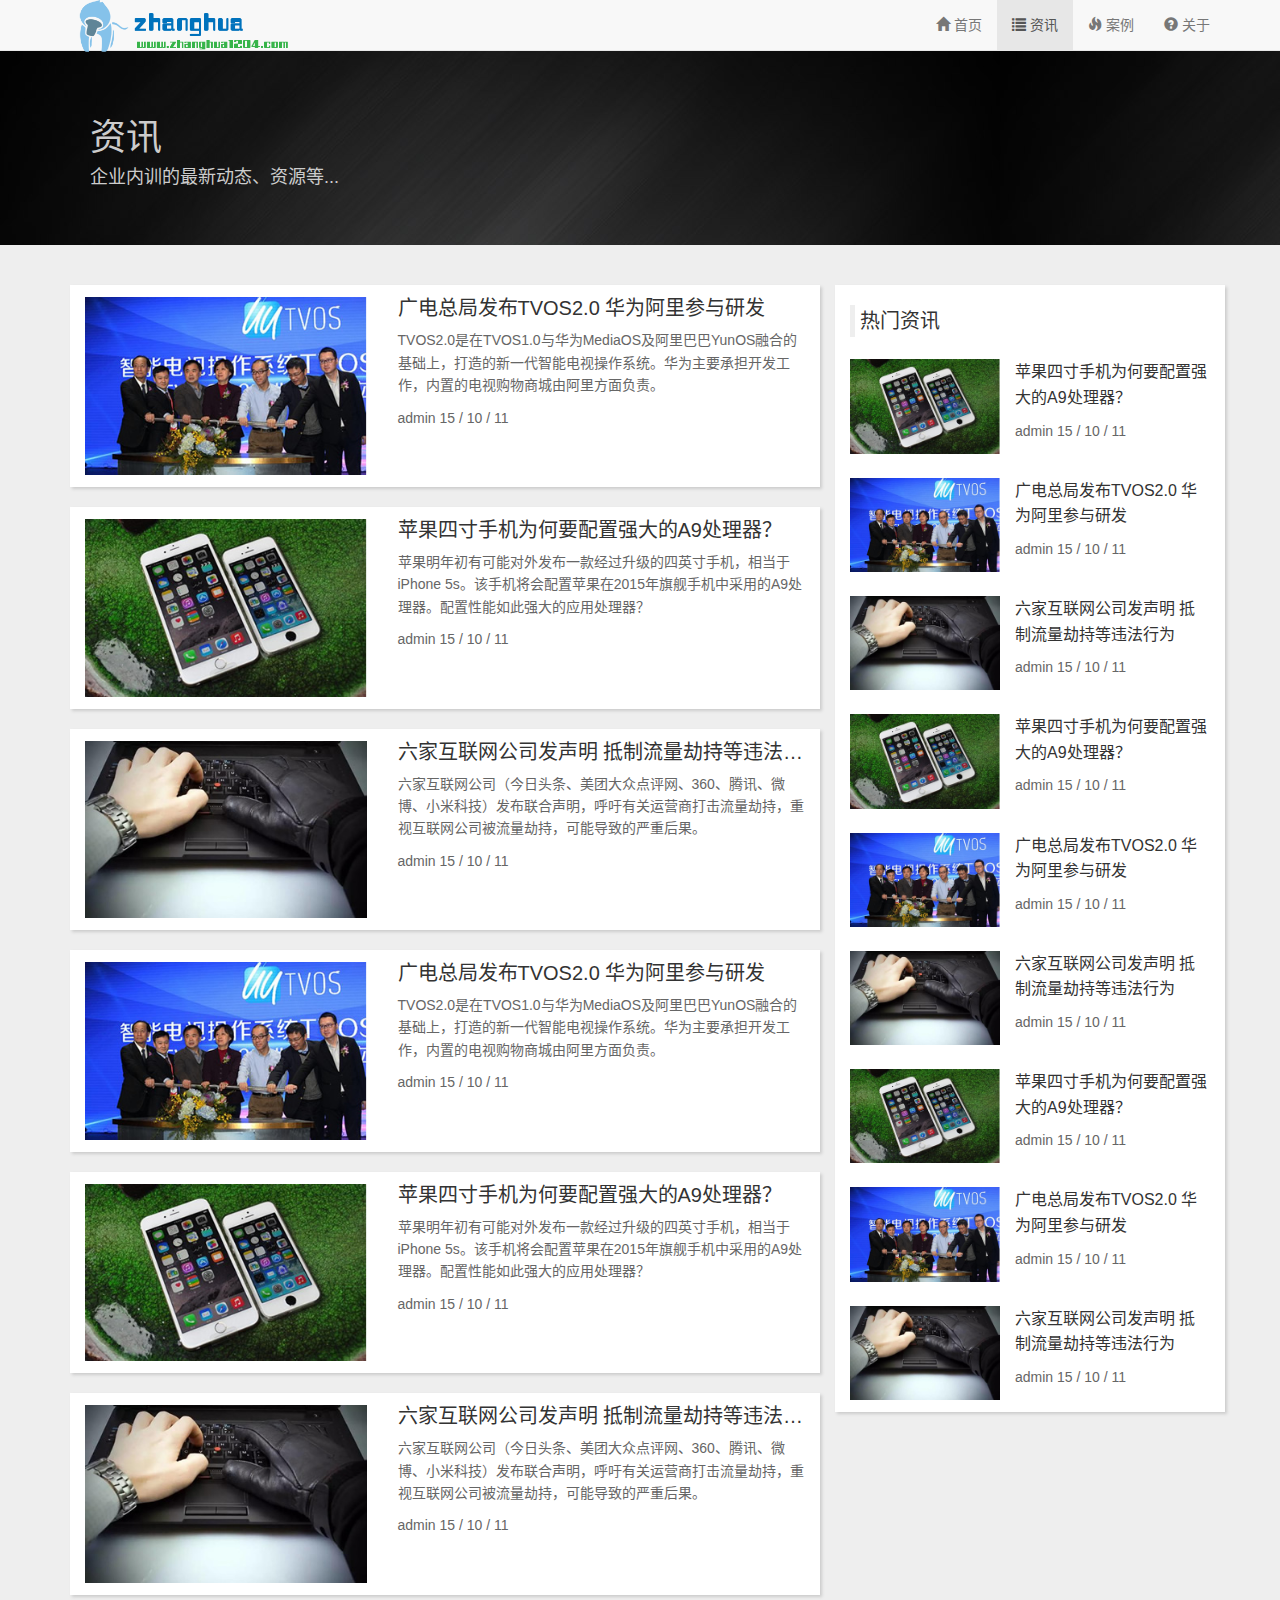
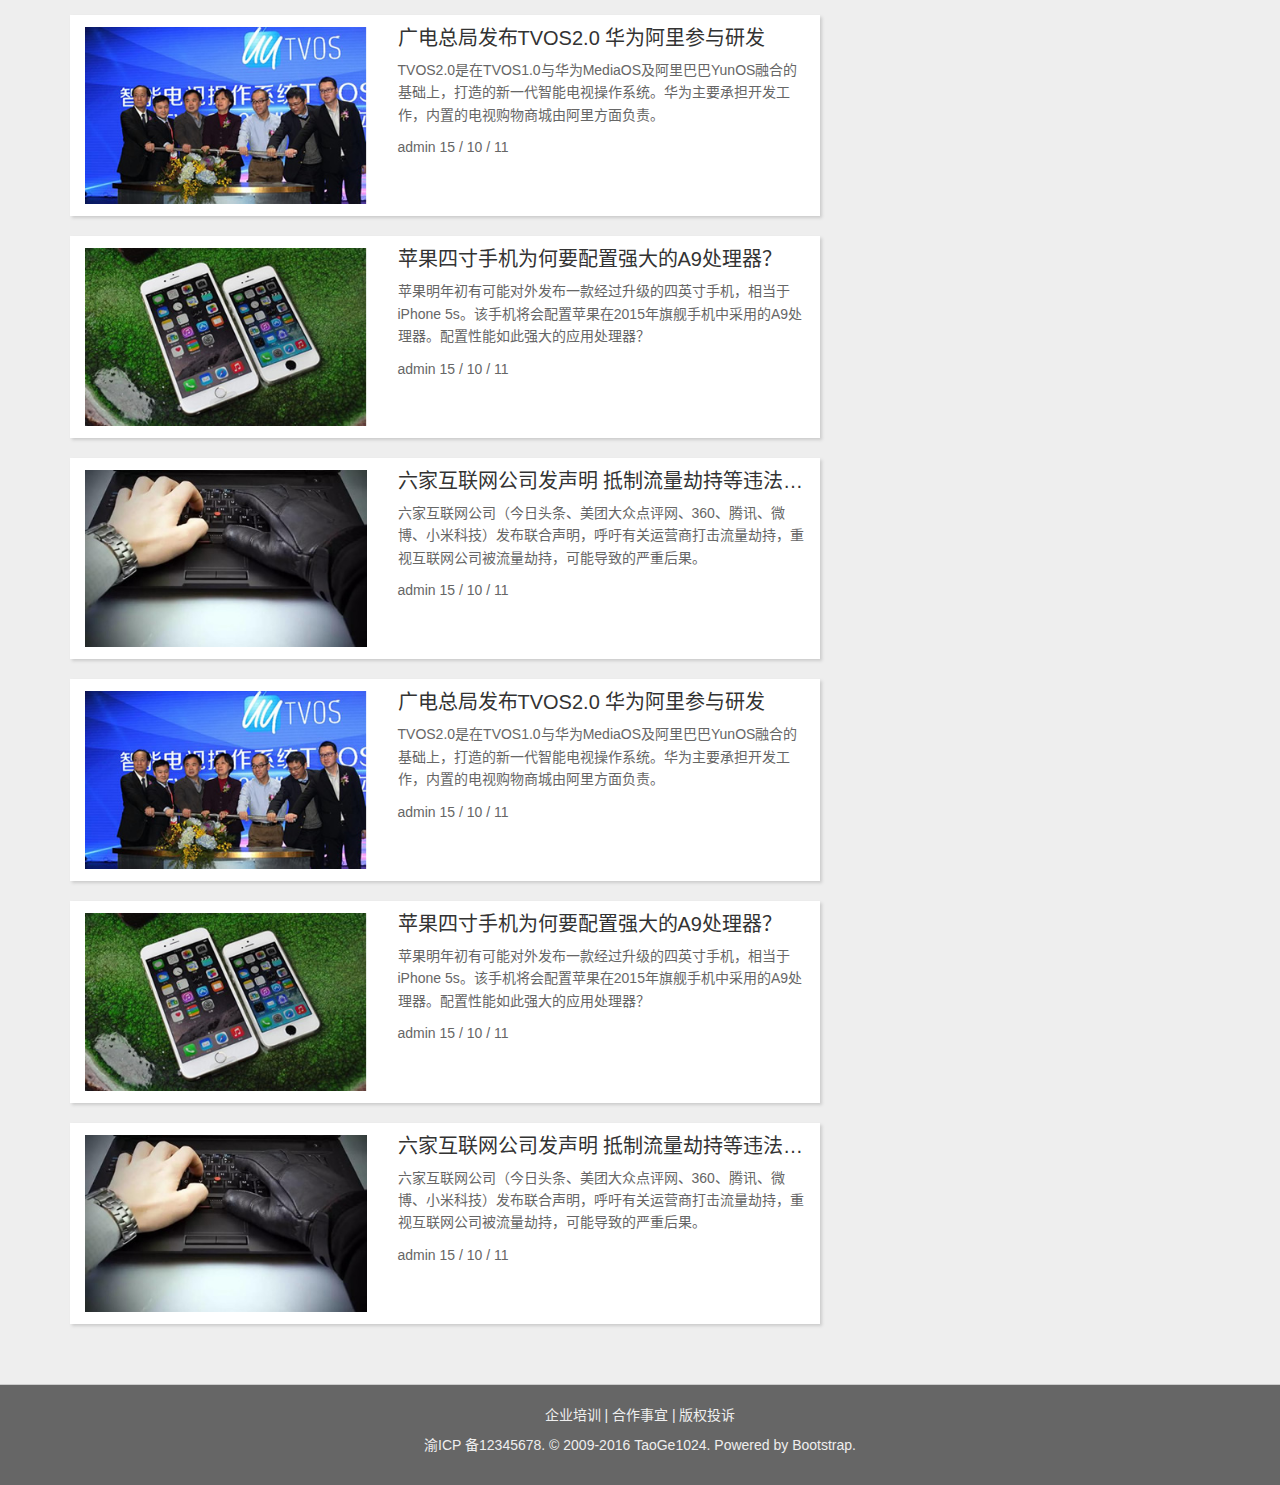
<file: demo/bootstrap1/information.html>
<!DOCTYPE html>
<html lang="zh-cn">
<head>
	<meta charset="UTF-8">
	<meta name="viewport" content="width=device-width, initial-scale=1,maximum-scale=1, user-scalable=no">
	<title>项目实战</title>
	<link rel="stylesheet" href="css/bootstrap.min.css">
	<link rel="stylesheet" href="css/style.css">
</head>
<body>


<nav class="navbar navbar-default navbar-fixed-top">
	<div class="container">
		<div class="navbar-header">
			<a href="#" class="navbar-brand logo"><img src="img/logo.png" alt="TaoGe1024"></a>
			<button type="button" class="navbar-toggle" data-toggle="collapse" data-target="#navbar-collapse">
				<span class="icon-bar"></span>
				<span class="icon-bar"></span>
				<span class="icon-bar"></span>
			</button>
		</div>
		<div class="collapse navbar-collapse" id="navbar-collapse">
			<ul class="nav navbar-nav navbar-right">
				<li><a href="index.html"><span class="glyphicon glyphicon-home"></span> 首页</a></li>
				<li class="active"><a href="information.html"><span class="glyphicon glyphicon-list"></span> 资讯</a></li>
				<li><a href="case.html"><span class="glyphicon glyphicon-fire"></span> 案例</a></li>
				<li><a href="about.html"><span class="glyphicon glyphicon-question-sign"></span> 关于</a></li>
			</ul>	
		</div>
	</div>
</nav>

<div class="jumbotron">
	<div class="container">
		<hgroup>
			<h1>资讯</h1>
			<h4>企业内训的最新动态、资源等...</h4>
		</hgroup>
	</div>
</div>

<div id="information">
	<div class="container">
		<div class="row">
			<div class="col-md-8">
				<div class="container-fluid" style="padding:0;">
					<div class="row info-content">
						<div class="col-md-5 col-sm-5 col-xs-5">
							<img src="img/info1.jpg" class="img-responsive" alt="">
						</div>
						<div class="col-md-7 col-sm-7 col-xs-7">
							<h4>广电总局发布TVOS2.0 华为阿里参与研发</h4>
							<p class="hidden-xs">TVOS2.0是在TVOS1.0与华为MediaOS及阿里巴巴YunOS融合的基础上，打造的新一代智能电视操作系统。华为主要承担开发工作，内置的电视购物商城由阿里方面负责。</p>
							<p>admin 15 / 10 / 11</p>
						</div>
					</div>
					<div class="row info-content">
						<div class="col-md-5 col-sm-5 col-xs-5">
							<img src="img/info2.jpg" class="img-responsive" alt="">
						</div>
						<div class="col-md-7 col-sm-7 col-xs-7">
							<h4>苹果四寸手机为何要配置强大的A9处理器？</h4>
							<p class="hidden-xs">苹果明年初有可能对外发布一款经过升级的四英寸手机，相当于iPhone 5s。该手机将会配置苹果在2015年旗舰手机中采用的A9处理器。配置性能如此强大的应用处理器？</p>
							<p>admin 15 / 10 / 11</p>
						</div>
					</div>
					<div class="row info-content">
						<div class="col-md-5 col-sm-5 col-xs-5">
							<img src="img/info3.jpg" class="img-responsive" alt="">
						</div>
						<div class="col-md-7 col-sm-7 col-xs-7">
							<h4>六家互联网公司发声明 抵制流量劫持等违法行为</h4>
							<p class="hidden-xs">六家互联网公司（今日头条、美团大众点评网、360、腾讯、微博、小米科技）发布联合声明，呼吁有关运营商打击流量劫持，重视互联网公司被流量劫持，可能导致的严重后果。</p>
							<p>admin 15 / 10 / 11</p>
						</div>
					</div>
					<div class="row info-content">
						<div class="col-md-5 col-sm-5 col-xs-5">
							<img src="img/info1.jpg" class="img-responsive" alt="">
						</div>
						<div class="col-md-7 col-sm-7 col-xs-7">
							<h4>广电总局发布TVOS2.0 华为阿里参与研发</h4>
							<p class="hidden-xs">TVOS2.0是在TVOS1.0与华为MediaOS及阿里巴巴YunOS融合的基础上，打造的新一代智能电视操作系统。华为主要承担开发工作，内置的电视购物商城由阿里方面负责。</p>
							<p>admin 15 / 10 / 11</p>
						</div>
					</div>
					<div class="row info-content">
						<div class="col-md-5 col-sm-5 col-xs-5">
							<img src="img/info2.jpg" class="img-responsive" alt="">
						</div>
						<div class="col-md-7 col-sm-7 col-xs-7">
							<h4>苹果四寸手机为何要配置强大的A9处理器？</h4>
							<p class="hidden-xs">苹果明年初有可能对外发布一款经过升级的四英寸手机，相当于iPhone 5s。该手机将会配置苹果在2015年旗舰手机中采用的A9处理器。配置性能如此强大的应用处理器？</p>
							<p>admin 15 / 10 / 11</p>
						</div>
					</div>
					<div class="row info-content">
						<div class="col-md-5 col-sm-5 col-xs-5">
							<img src="img/info3.jpg" class="img-responsive" alt="">
						</div>
						<div class="col-md-7 col-sm-7 col-xs-7">
							<h4>六家互联网公司发声明 抵制流量劫持等违法行为</h4>
							<p class="hidden-xs">六家互联网公司（今日头条、美团大众点评网、360、腾讯、微博、小米科技）发布联合声明，呼吁有关运营商打击流量劫持，重视互联网公司被流量劫持，可能导致的严重后果。</p>
							<p>admin 15 / 10 / 11</p>
						</div>
					</div>
					<div class="row info-content">
						<div class="col-md-5 col-sm-5 col-xs-5">
							<img src="img/info1.jpg" class="img-responsive" alt="">
						</div>
						<div class="col-md-7 col-sm-7 col-xs-7">
							<h4>广电总局发布TVOS2.0 华为阿里参与研发</h4>
							<p class="hidden-xs">TVOS2.0是在TVOS1.0与华为MediaOS及阿里巴巴YunOS融合的基础上，打造的新一代智能电视操作系统。华为主要承担开发工作，内置的电视购物商城由阿里方面负责。</p>
							<p>admin 15 / 10 / 11</p>
						</div>
					</div>
					<div class="row info-content">
						<div class="col-md-5 col-sm-5 col-xs-5">
							<img src="img/info2.jpg" class="img-responsive" alt="">
						</div>
						<div class="col-md-7 col-sm-7 col-xs-7">
							<h4>苹果四寸手机为何要配置强大的A9处理器？</h4>
							<p class="hidden-xs">苹果明年初有可能对外发布一款经过升级的四英寸手机，相当于iPhone 5s。该手机将会配置苹果在2015年旗舰手机中采用的A9处理器。配置性能如此强大的应用处理器？</p>
							<p>admin 15 / 10 / 11</p>
						</div>
					</div>
					<div class="row info-content">
						<div class="col-md-5 col-sm-5 col-xs-5">
							<img src="img/info3.jpg" class="img-responsive" alt="">
						</div>
						<div class="col-md-7 col-sm-7 col-xs-7">
							<h4>六家互联网公司发声明 抵制流量劫持等违法行为</h4>
							<p class="hidden-xs">六家互联网公司（今日头条、美团大众点评网、360、腾讯、微博、小米科技）发布联合声明，呼吁有关运营商打击流量劫持，重视互联网公司被流量劫持，可能导致的严重后果。</p>
							<p>admin 15 / 10 / 11</p>
						</div>
					</div>
					<div class="row info-content">
						<div class="col-md-5 col-sm-5 col-xs-5">
							<img src="img/info1.jpg" class="img-responsive" alt="">
						</div>
						<div class="col-md-7 col-sm-7 col-xs-7">
							<h4>广电总局发布TVOS2.0 华为阿里参与研发</h4>
							<p class="hidden-xs">TVOS2.0是在TVOS1.0与华为MediaOS及阿里巴巴YunOS融合的基础上，打造的新一代智能电视操作系统。华为主要承担开发工作，内置的电视购物商城由阿里方面负责。</p>
							<p>admin 15 / 10 / 11</p>
						</div>
					</div>
					<div class="row info-content">
						<div class="col-md-5 col-sm-5 col-xs-5">
							<img src="img/info2.jpg" class="img-responsive" alt="">
						</div>
						<div class="col-md-7 col-sm-7 col-xs-7">
							<h4>苹果四寸手机为何要配置强大的A9处理器？</h4>
							<p class="hidden-xs">苹果明年初有可能对外发布一款经过升级的四英寸手机，相当于iPhone 5s。该手机将会配置苹果在2015年旗舰手机中采用的A9处理器。配置性能如此强大的应用处理器？</p>
							<p>admin 15 / 10 / 11</p>
						</div>
					</div>
					<div class="row info-content">
						<div class="col-md-5 col-sm-5 col-xs-5">
							<img src="img/info3.jpg" class="img-responsive" alt="">
						</div>
						<div class="col-md-7 col-sm-7 col-xs-7">
							<h4>六家互联网公司发声明 抵制流量劫持等违法行为</h4>
							<p class="hidden-xs">六家互联网公司（今日头条、美团大众点评网、360、腾讯、微博、小米科技）发布联合声明，呼吁有关运营商打击流量劫持，重视互联网公司被流量劫持，可能导致的严重后果。</p>
							<p>admin 15 / 10 / 11</p>
						</div>
					</div>
				</div>
			</div>
			<div class="col-md-4 info-right hidden-xs hidden-sm">
				<blockquote>
					<h2>热门资讯</h2>
				</blockquote>
				<div class="container-fluid">
					<div class="row">
						<div class="col-md-5 col-sm-5 col-xs-5" style="margin: 12px 0; padding: 0">
							<img src="img/info2.jpg" class="img-responsive" alt="">
						</div>
						<div class="col-md-7 col-sm-7 col-xs-7" style="padding-right: 0">
							<h4>苹果四寸手机为何要配置强大的A9处理器？</h4>
							<p>admin 15 / 10 / 11</p>
						</div>
					</div>
					<div class="row">
						<div class="col-md-5 col-sm-5 col-xs-5" style="margin: 12px 0; padding: 0">
							<img src="img/info1.jpg" class="img-responsive" alt="">
						</div>
						<div class="col-md-7 col-sm-7 col-xs-7" style="padding-right: 0">
							<h4>广电总局发布TVOS2.0 华为阿里参与研发</h4>
							<p>admin 15 / 10 / 11</p>
						</div>
					</div>
					<div class="row">
						<div class="col-md-5 col-sm-5 col-xs-5" style="margin: 12px 0; padding: 0">
							<img src="img/info3.jpg" class="img-responsive" alt="">
						</div>
						<div class="col-md-7 col-sm-7 col-xs-7" style="padding-right: 0">
							<h4>六家互联网公司发声明 抵制流量劫持等违法行为</h4>
							<p>admin 15 / 10 / 11</p>
						</div>
					</div>
					<div class="row">
						<div class="col-md-5 col-sm-5 col-xs-5" style="margin: 12px 0; padding: 0">
							<img src="img/info2.jpg" class="img-responsive" alt="">
						</div>
						<div class="col-md-7 col-sm-7 col-xs-7" style="padding-right: 0">
							<h4>苹果四寸手机为何要配置强大的A9处理器？</h4>
							<p>admin 15 / 10 / 11</p>
						</div>
					</div>
					<div class="row">
						<div class="col-md-5 col-sm-5 col-xs-5" style="margin: 12px 0; padding: 0">
							<img src="img/info1.jpg" class="img-responsive" alt="">
						</div>
						<div class="col-md-7 col-sm-7 col-xs-7" style="padding-right: 0">
							<h4>广电总局发布TVOS2.0 华为阿里参与研发</h4>
							<p>admin 15 / 10 / 11</p>
						</div>
					</div>
					<div class="row">
						<div class="col-md-5 col-sm-5 col-xs-5" style="margin: 12px 0; padding: 0">
							<img src="img/info3.jpg" class="img-responsive" alt="">
						</div>
						<div class="col-md-7 col-sm-7 col-xs-7" style="padding-right: 0">
							<h4>六家互联网公司发声明 抵制流量劫持等违法行为</h4>
							<p>admin 15 / 10 / 11</p>
						</div>
					</div>
					<div class="row">
						<div class="col-md-5 col-sm-5 col-xs-5" style="margin: 12px 0; padding: 0">
							<img src="img/info2.jpg" class="img-responsive" alt="">
						</div>
						<div class="col-md-7 col-sm-7 col-xs-7" style="padding-right: 0">
							<h4>苹果四寸手机为何要配置强大的A9处理器？</h4>
							<p>admin 15 / 10 / 11</p>
						</div>
					</div>
					<div class="row">
						<div class="col-md-5 col-sm-5 col-xs-5" style="margin: 12px 0; padding: 0">
							<img src="img/info1.jpg" class="img-responsive" alt="">
						</div>
						<div class="col-md-7 col-sm-7 col-xs-7" style="padding-right: 0">
							<h4>广电总局发布TVOS2.0 华为阿里参与研发</h4>
							<p>admin 15 / 10 / 11</p>
						</div>
					</div>
					<div class="row">
						<div class="col-md-5 col-sm-5 col-xs-5" style="margin: 12px 0; padding: 0">
							<img src="img/info3.jpg" class="img-responsive" alt="">
						</div>
						<div class="col-md-7 col-sm-7 col-xs-7" style="padding-right: 0">
							<h4>六家互联网公司发声明 抵制流量劫持等违法行为</h4>
							<p>admin 15 / 10 / 11</p>
						</div>
					</div>
				</div>
			</div>
		</div>
	</div>
</div>

<footer id="footer">
	<div class="container">
		<p>企业培训 | 合作事宜 | 版权投诉</p>
		<p>渝ICP 备12345678. © 2009-2016 TaoGe1024. Powered by Bootstrap.</p>
	</div>
</footer>


<script src="js/jquery.min.js"></script>
<script src="js/bootstrap.min.js"></script>
<script type="text/javascript">

</script>
</body>
</html>
</file>
<file: css/base.css>
h1,
h2,
h3,
h4,
h5,
h6,
strong{
	font-weight: normal;
}

h1,
h2,
h3,
h4,
h5,
h6,
p,
ul,
ol{
	margin: 0;
	font-weight: normal;
}

ul,
ol {
	list-style: none;
	padding: 0;
}

a {
	text-decoration: none;
	color: #3a3a3a;
}

em {
	font-style: normal;
}
</file>
<file: css/page1.css>
.main{
				height: 400px;
				width: 1000px;
				/*background-image:repeating-linear-gradient(-45deg ,salmon 0px,salmon 20px,sandybrown 20px,sandybrown 40px);
				-webkit-animation:move 1s infinite linear;*/
			}
			.outbox {
				width: 300px;
				height: 300px;
				position: relative;
				margin: 200px;
				-webkit-transform-style: preserve-3d;
				-webkit-perspective: 8000px;
				position: relative;
			}
			
			.outbox li {
				width: 300px;
				height: 300px;
				border: 5px solid gray;
				text-align: center;
				line-height: 300px;
				position: absolute;
				top: 0;
				left: 0;
			}
			
			.innerbox {
				width: 100px;
				height: 100px;
				position: relative;
				/*margin: 100px;*/
				-webkit-transform-style: preserve-3d;
				-webkit-perspective: 8000px;
				position: absolute;
				left: 50%;
				top: 50%;
				margin-top: -50px;
				margin-left: -50px;
				-webkit-transform:translateZ(-100px) ;
			}
			
			.innerbox li {
				width: 100px;
				height: 100px;
				border: 2px solid gray;
				text-align: center;
				line-height: 100px;
				position: absolute;
				top: 0;
				left: 0;
			}
			.innerbox .back {
				-webkit-transform: translateZ(-100px);
			}
			.font {
				-webkit-transform: translateZ(0);
			}
			.back {
				-webkit-transform: translateZ(-300px);
			}
			.left {
				-webkit-transform-origin: left;
				-webkit-transform: rotateY(90deg);
			}
			.right {
				-webkit-transform-origin: right;
				-webkit-transform: rotateY(-90deg);
			}
			.top {
				-webkit-transform-origin: top;
				-webkit-transform: rotateX(-90deg);
			}
			.bottom {
				-webkit-transform-origin: bottom;
				-webkit-transform: rotateX(90deg);
			}
			.main:hover .font.out{
				-webkit-animation: font 1s forwards; 
			}
			.main:hover .back.out{
				-webkit-animation: back 1s forwards; 
			}
			.main:hover .left.out{
				-webkit-animation: left 1s forwards; 
			}
			.main:hover .right.out{
				-webkit-animation: right 1s forwards; 
			}
			.main:hover .top.out{
				-webkit-animation: top 1s  forwards; 
			}
			.main:hover .bottom.out{
				-webkit-animation: bottom 1s  forwards; 
			}
			@-webkit-keyframes font {
				from {-webkit-transform: translateZ(0px);}to {-webkit-transform: translateZ(-400px);}
			}
			@-webkit-keyframes back {
				from {-webkit-transform: translateZ(0px);}to {-webkit-transform: translateZ(100px);}
			}
			@-webkit-keyframes left{
				from {-webkit-transform:rotateY(0deg) translateZ(0px);}to {-webkit-transform:rotateY(90deg) translateZ(-100px);}
			}
			@-webkit-keyframes right{
				from {-webkit-transform:rotateY(0deg) translateZ(0px);}to {-webkit-transform:rotateY(-90deg) translateZ(-100px);}
			}
			@-webkit-keyframes bottom{
				from {-webkit-transform:rotateX(0deg) translateZ(0px);}to {-webkit-transform:rotateX(90deg) translateZ(-100px);}
			}
			@-webkit-keyframes top{
				from {-webkit-transform:rotateX(0deg) translateZ(0px);}to {-webkit-transform:rotateX(-90deg) translateZ(-100px);}
			}
			@-webkit-keyframes move{
				from {background-image:repeating-linear-gradient(-45deg ,salmon 0px,salmon 20px,sandybrown 20px,sandybrown 40px);}
				to {background-image:repeating-linear-gradient(-45deg ,sandybrown 0px,sandybrown 20px,salmon 20px,salmon 40px);}
			}	
			@-webkit-keyframes rotate {
				from {-webkit-transform: rotateX(0deg) rotateY(0deg);}to {-webkit-transform: rotateX(360deg) rotateY(360deg);}
			}
			.outbox{
				/*-webkit-transform-origin:45deg 45deg 45deg ;*/
				-webkit-animation: rotate 5s infinite linear;
			}
</file>
<file: fullpage/css/base.css>
h1,
h2,
h3,
h4,
h5,
h6,
strong{
	font-weight: normal;
}

h1,
h2,
h3,
h4,
h5,
h6,
p,
ul,
ol{
	margin: 0;
	font-weight: normal;
}

ul,
ol {
	list-style: none;
	padding: 0;
}

a {
	text-decoration: none;
	color: #3a3a3a;
}

em {
	font-style: normal;
}
</file>
<file: fullpage/css/page1.css>
.main{
				height: 400px;
				width: 1000px;
				/*background-image:repeating-linear-gradient(-45deg ,salmon 0px,salmon 20px,sandybrown 20px,sandybrown 40px);
				-webkit-animation:move 1s infinite linear;*/
			}
			.outbox {
				width: 300px;
				height: 300px;
				position: relative;
				margin: 200px;
				-webkit-transform-style: preserve-3d;
				-webkit-perspective: 8000px;
				position: relative;
			}
			
			.outbox li {
				width: 300px;
				height: 300px;
				border: 5px solid gray;
				text-align: center;
				line-height: 300px;
				position: absolute;
				top: 0;
				left: 0;
			}
			
			.innerbox {
				width: 100px;
				height: 100px;
				position: relative;
				/*margin: 100px;*/
				-webkit-transform-style: preserve-3d;
				-webkit-perspective: 8000px;
				position: absolute;
				left: 50%;
				top: 50%;
				margin-top: -50px;
				margin-left: -50px;
				-webkit-transform:translateZ(-100px) ;
			}
			
			.innerbox li {
				width: 100px;
				height: 100px;
				border: 2px solid gray;
				text-align: center;
				line-height: 100px;
				position: absolute;
				top: 0;
				left: 0;
			}
			.innerbox .back {
				-webkit-transform: translateZ(-100px);
			}
			.font {
				-webkit-transform: translateZ(0);
			}
			.back {
				-webkit-transform: translateZ(-300px);
			}
			.left {
				-webkit-transform-origin: left;
				-webkit-transform: rotateY(90deg);
			}
			.right {
				-webkit-transform-origin: right;
				-webkit-transform: rotateY(-90deg);
			}
			.top {
				-webkit-transform-origin: top;
				-webkit-transform: rotateX(-90deg);
			}
			.bottom {
				-webkit-transform-origin: bottom;
				-webkit-transform: rotateX(90deg);
			}
			.main:hover .font.out{
				-webkit-animation: font 1s forwards; 
			}
			.main:hover .back.out{
				-webkit-animation: back 1s forwards; 
			}
			.main:hover .left.out{
				-webkit-animation: left 1s forwards; 
			}
			.main:hover .right.out{
				-webkit-animation: right 1s forwards; 
			}
			.main:hover .top.out{
				-webkit-animation: top 1s  forwards; 
			}
			.main:hover .bottom.out{
				-webkit-animation: bottom 1s  forwards; 
			}
			@-webkit-keyframes font {
				from {-webkit-transform: translateZ(0px);}to {-webkit-transform: translateZ(-400px);}
			}
			@-webkit-keyframes back {
				from {-webkit-transform: translateZ(0px);}to {-webkit-transform: translateZ(100px);}
			}
			@-webkit-keyframes left{
				from {-webkit-transform:rotateY(0deg) translateZ(0px);}to {-webkit-transform:rotateY(90deg) translateZ(-100px);}
			}
			@-webkit-keyframes right{
				from {-webkit-transform:rotateY(0deg) translateZ(0px);}to {-webkit-transform:rotateY(-90deg) translateZ(-100px);}
			}
			@-webkit-keyframes bottom{
				from {-webkit-transform:rotateX(0deg) translateZ(0px);}to {-webkit-transform:rotateX(90deg) translateZ(-100px);}
			}
			@-webkit-keyframes top{
				from {-webkit-transform:rotateX(0deg) translateZ(0px);}to {-webkit-transform:rotateX(-90deg) translateZ(-100px);}
			}
			@-webkit-keyframes move{
				from {background-image:repeating-linear-gradient(-45deg ,salmon 0px,salmon 20px,sandybrown 20px,sandybrown 40px);}
				to {background-image:repeating-linear-gradient(-45deg ,sandybrown 0px,sandybrown 20px,salmon 20px,salmon 40px);}
			}	
			@-webkit-keyframes rotate {
				from {-webkit-transform: rotateX(0deg) rotateY(0deg);}to {-webkit-transform: rotateX(360deg) rotateY(360deg);}
			}
			.outbox{
				/*-webkit-transform-origin:45deg 45deg 45deg ;*/
				-webkit-animation: rotate 5s infinite linear;
			}
</file>
<file: demo/bootstrap1/css/style.css>
@charset "utf-8";
body {
	font-family: "Helvetica Neue", Helvetica, Arial, "Microsoft Yahei UI", "Microsoft YaHei", SimHei, "\5B8B\4F53", simsun, sans-serif;
	color: #666;
}
.logo {
	padding:0;
}
.logo img{width: 262px;}
#myCarousel {
	margin: 50px 0 0 0;
}
#navbar-collapse ul {
	margin-top:0;
}
.carousel-inner img {
	margin: 0 auto;
}
/*.carousel-control {
	font-size: 100px;
}*/
.tab-h2 {
	font-size: 20px;
	text-align: center;
	letter-spacing: 1px;
	color: #0059b2;
}
.tab-p {
	font-size: 15px;
	text-align: center;
	letter-spacing: 1px;
	color: #999;
	margin: 20px 0 40px 0;
}
.tab1 {
	margin: 30px 0;
	color: #666;
}
.tab1 .text-muted {
	color: #999;
	text-decoration: line-through;
}
.tab1 .media-heading {
	margin: 5px 0 20px 0;
}
.tab1 .col {
	padding: 20px;
}
.tab2 {
	background-color: #eee;
	padding: 60px 20px;
	text-align: center;
}
.tab2 img {
	width: 40%;
	height: 40%;
}
.tab3 {
	padding: 60px 20px;
	text-align: center;
}
.tab3 img {
	width: 65%;
	height: 65%;
}
.text h3 {
	font-size: 20px;
}
.text p {
	font-size: 14px;
}
.jumbotron {
	background-image: url(../img/bg.jpg);
	margin: 50px 0 0 0;
	color: #ccc;
}
.jumbotron h1 {
	font-size: 26px;
	padding: 0 0 0 20px;
}
.jumbotron h4 {
	font-size: 15px;
	padding: 0 0 0 20px;
}
#information {
	background-color: #eee;
	padding: 40px 0;
}
.info-content {
	background-color: #fff;
	margin: 0 0 20px 0;
	box-shadow: 2px 2px 3px #ccc;
}
.info-content img {
	margin: 12px 0;
}
.info-content h4 {
	color: #333;
	padding: 2px 0 0 0;
	font-size: 14px;
}
.info-content p {
	line-height: 1.6;
}
.info-right {
	background-color: #fff;
	box-shadow: 2px 2px 3px #ccc;
}
.info-right blockquote {
	margin: 0;
	padding: 0;
}
.info-right h2 {
	font-size: 20px;
	color: #333;
	padding: 5px;
}
.info-right h4 {
	color: #333;
	font-size: 16px;
	padding: 2px 0 0 0;
	line-height: 1.6;
}
#case {
	padding: 40px 0;
	background-color: #eee;
	text-align: center;
}
#case h4 {
	color: #666;
}
#case p {
	color: #666;
	line-height: 1.6;
}
#about {
	background-color: #eee;
	padding: 40px 15px;
}
#about a {
	color: #0059b2;
}
#about .about {
	background-color: #fff;
	box-shadow: 2px 2px 3px #ccc;
}
#about h3 {
	color: #333;
	font-size: 18px;
	border-bottom: 1px solid #eee;
	padding: 20px 0;
	margin: 0 0 10px 0;
}
#about p {
	line-height: 2;
	font-size: 13px;
}
#footer {
	background-color: #666;
	border-top: 1px solid #ccc;
	padding: 20px;
	text-align: center;
	color: #eee;
}
/*没有小于768px，是因为Bootstrap3以移动端优先设计*/

/* 小屏幕（平板，大于等于768px） */
@media (min-width: 768px) {
	.tab-h2 {
		font-size: 26px;
	}
	.tab-p {
		font-size: 16px;
	}
	.text h3 {
		font-size: 22px;
	}
	.text p {
		font-size: 15px;
	}
	.tab2-text {
		float: left;
	}
	.tab2-img {
		float: right;
	}
	.jumbotron h1 {
		font-size: 30px;
	}
	.jumbotron h4 {
		font-size: 16px;
	}
	.info-content h4 {
		font-size: 16px;
		overflow: hidden;
		white-space: nowrap;
		text-overflow: ellipsis;
	}
	#about h3 {
		font-size: 19px;
	}
	#about p {
		font-size: 14px;
	}
}

/* 中等屏幕（桌面显示器，大于等于992px） */
@media (min-width: 992px) {
	.tab-h2 {
		font-size: 28px;
	}
	.tab-p {
		font-size: 17px;
	}
	.text h3 {
		font-size: 24px;
	}
	.text p {
		font-size: 16px;
	}
	.jumbotron h1 {
		font-size: 33px;
	}
	.jumbotron h4 {
		font-size: 17px;
	}
	.info-content h4 {
		font-size: 18px;
	}
	#about h3 {
		font-size: 20px;
	}
	#about p {
		font-size: 15px;
	}
}

/* 大屏幕（大桌面显示器，大于等于1200px） */
@media (min-width: 1200px) {
	.tab-h2 {
		font-size: 30px;
	}
	.tab-p {
		font-size: 18px;
	}
	.text h3 {
		font-size: 26px;
	}
	.text p {
		font-size: 18px;
	}
	.jumbotron h1 {
		font-size: 36px;
	}
	.jumbotron h4 {
		font-size: 18px;
	}
	.info-content h4 {
		font-size: 20px;
	}
	#about h3 {
		font-size: 22px;
	}
	#about p {
		font-size: 16px;
	}
}
</file>
<file: demo/erun/erun/css/common.css>
/* write by 杨梅*/
/*样式初始化*/
*{
	margin: 0;
	padding: 0;
}
ul{
	list-style: none;
}
img{
	display: block;
}
/*版心*/
.type_area{
	width: 970px;
	margin: 0 auto;
}
.content{
	width: 590px;
	padding-left: 30px;
	float: left;
}
.content>div:not(:first-child){
	display: none;
}
.content>div{
	margin-top: 50px;
}
.navbar li a em{
	font-size: 15px;
}
</file>
<file: demo/erun/erun/css/header.css>
/* write by 张华*/
.header {
	width: 100%;
	height: 128px;
	background: url(../images/ntopbg.png) no-repeat center top;
	padding-top: 8px;
	position: relative;
	background-color: #f4f4f4;
}
.wrap {
	width: 970px;
	margin: 0 auto;
}
.top {
	overflow: hidden;
}
a:link,a:visited {
	text-decoration: none;
}
.header-top a {
	color: #999;
}
.top a:hover {
	text-decoration: underline;
}
.head-img {
	float: left;
	margin-top: -5px;
}
.header-top .register {
	float: right;
	font: 14px/54px "微软雅黑";
	color: #990000;
	padding: 0 5px 0 4px;
}
.header .nav {
	background: #89c547;
	width: 100%;
	height: 65px;
	border-bottom: 2px solid #73aa36;
}
.navbar {}
.navbar li {
	float: left;
	height: 67px;
	position: relative;
	font: 16px/67px "微软雅黑";
	padding: 0 24px;
	background: url(../images/lvg.png) no-repeat right center;
	margin-top: 5px;
}
.navbar li a {
	color: white;
}
.h-sy img {
	display: inline-block;
	margin: 4px 4px -3px 0;
}
.h-sy em {
	display: block;
	height: 63px;
}
.navbar li:last-child {
	background: none;
}
.navbar li:last-child em {
	background: url(../images/adqbj.png) no-repeat center 53px;
	height: 70px;
	z-index: 10;
}
.navbar em {
	list-style: none;
	font-style: normal;
	display: block;
	height: 70px;
	z-index: 5;
	position: relative;
}
.navbar li:hover em{
	background: url(../images/adqbj.png) no-repeat center 53px;
	height: 70px;
	z-index: 10;
	/*position: relative;*/
}
.navbar dl {
	display: none;
	position: absolute;
	width: 184px;
	border: 1px solid #a0d468;
	background-color: rgba(255, 255, 255, 0.95);
	padding: 8px 0 12px 0;
	top: 66px;
	left: 10px;
	z-index: 1;
}
.navbar dl dt {
	padding-left: 15px;
	height: 55px;
	line-height: 55px;
}
.navbar dl dt a {
	color: #97a2ad;
	font-size: 15px;
	font-weight: 100;
}
.navbar i {
	font-style: normal;
}
.navbar li:hover dl {
	display: block;
}
.navbar dl dt:hover{background: #a0d468;}
.navbar dl dt:hover a{color: white;}
</file>
<file: demo/erun/erun/css/menu.css>
/* write by 杜霞*/
div{
	display: block;
}
.menu{
	width: 350px;
	padding-top: 40px;
	background: url(../images/del.jpg) no-repeat right center;
	float: left;
}
.menu li{
	width: 270px;
	height: 38px;
	line-height: 38px;
	padding-left: 30px;
	background: url(../images/tubiao.png) no-repeat 13px center;
	
}
.menu .line li{
	display: list-item;
}
.menu .line ul{
	list-style: none;
}
.menu .line li:visited,.menu .line li.kua{
	font-weight: bold;
	background-color:#f1f7f0;
}
.menu .line li:visited a,.menu .line li.kua a{
	color: #39942d;
}
.menu .line li:hover{
	font-weight: bold;
}
.menu .line li:hover a{
	color: #39942d;
}
.menu .line li:active{
	background-color:#f1f7f0;
}

.line li a{
	display: block;
	color: #666;
	font-size: 15px;
}
</file>
<file: demo/erun/erun/css/content.css>
h1,h2,h3,h4,h5,h6,strong{
	font-weight: normal;
}

h1,h2,h3,h4,h5,h6,p,ul,ol,body{
	margin: 0;
}

ul,ol {
	list-style: none;
	padding: 0;
}

a {
	text-decoration: none;
	color: #3a3a3a;
}

em,i {
	font-style: normal;
}
input{
	padding: 0;
	outline: none;
}
img{
	border: none;
}

/* write by 赵辉*/
.con1{
	/*display: none;*/
	margin-top: 30px;
}
.content h2{
	color: #6b99d1;
	font-size: 22px;
	font-weight:600;
	margin-bottom: 17px;
}
.content h2 .english_title{
	font-weight: normal;
}
.content p{
	color: #666666;
	font-size: 14px;
	line-height: 22px;
}

.jiaun{
	width: 580px;
	font-size: 12px;
}
.time{
	width: 400px;
	height: 120px;
	margin-top: 35px;
}
.med{
	font-size: 12px;
	color: #666666;
	margin-bottom: 14px;

}
.med input[type="text"]{
	width: 46px;
	height: 16px;
	line-height: 20px;
}
.med span{
	font-size: 14px;
}
.int1{
	width: 50px;
	height: 22px;
}
button{
	width: 100px;
	height: 30px;
	margin-top:10px;
	border: none;
	color: white;
	border-radius: 5px;
}
 .but1{
	background: #5eb84c;
}
 .but2{
	background: #a0a99e;
}
.left{
	float: left;
	margin: 0 0 0 40px;
}
.ck{
	display: inline-block;
	width: 100px;
	height: 30px;
	/*display: none;*/
	/*border: 1px solid red;*/
}
/*con1 完毕*/


/*con2 begin*/
.con2{
	/*display: none;*/
	margin-top: 30px;
}
/*con2 end*/



/*con3 begin*/
.con3{
	margin-top: 30px;
}
.gum{
	width: 50px;
	height: 22px;
}
.con3 .med span{
	display: inline-block;
	text-align: right;
	width: 128px;
	height: 30px;
}
.jiegou{
	width: 580px;
	height: 28px;
	margin-top: 22px;
	padding-top:20px;
	line-height: 28px;
	background: url(../images/dht.png) no-repeat;
}

/*con3 end*/



/*con4 begin*/

.con4 .med .huo{
	display: inline-block;
	text-align: right;
	width: 95px;
	height: 30px;
}
.con4 .left{
	margin-top: -40px;
}

.jgou{
	width: 580px;
	height: 28px;
	margin-top: -22px;
	background: url(../images/dht.png) no-repeat;
}

/*con4 end*/

/*con5 begin*/
.con5{
	height: 450px;
}
.jihua{
	width: 600px;
	/*height: 10px;*/
	margin-top: 30px;
	color: #666666;
	overflow: hidden;
	font-size: 12px;
}
.jihua span{
	/*margin-top: 10px;*/
	float: left;
}
.jihua ul{
	margin-left: 10px;
	float: left;
}
.jihua ul li{
	margin-top: 5px;
	width: 13px;
	height: 11px;
	float: left;
}
.con5 .med{
	margin-top: 15px;
}
.con5 .gumm{
	width: 150px;
}
.con5 .cck{
	width: 500px;
	height: 10px;
	background: url(../images/dht.png) no-repeat;
	margin-top: 70px;
}
/*con5 end*/

/*con6 begin*/
.con6 p{
	margin-bottom: 40px;
}
.con6 .med span{
	margin-left: 20px;
}

.con6 .cck{
	width: 500px;
	height: 10px;
	background: url(../images/dht.png) no-repeat;
	margin-top: 70px;
}
/*con6 end*/

/*con7 begin*/
.con7{
	margin-top: 40px;
}
.con7 p{
	margin-bottom: 40px;
}
.con7 .med span{
	margin-left: 20px;
}
.con7 .huo{
	display: inline-block;
	text-align: right;
	width: 80px;
}
.con7 .cck{
	width: 500px;
	height: 10px;
	background: url(../images/dht.png) no-repeat;
	margin-top: 70px;
}
	
/*con7 end*/

/*con8 begin*/

.con8{
	margin-top: 40px;
}
.con8 .cck{
	width: 500px;
	height: 10px;
	background: url(../images/dht.png) no-repeat;
	margin-top: 70px;
}
.yuji{
	width: 500px;
	margin-top: 10px;
	/*border: 1px solid red;*/
}
.yuji>span{
	font-size: 14px;
	color: #666;
}
.con8 table{
	width: 482px;
	height: 230px;
	color: #666666;
	font-size: 12px;
	background:#f7f7f7;
}
.con8 table tr{
	text-align: center;
	border: 1px solid black;
}
.con8 table{
	border-top:1px solid  #dfdfdf ;
	border-left:1px solid  #dfdfdf ;
}
.con8 table td{
	text-align: center;
	width: 100px;
	border-right: 1px solid #dfdfdf;
	border-bottom:1px solid #dfdfdf ;
}
.shupai{
	border-right: none;
	background: #dfdfdf;
}
/*con8 end*/


/*con9 begin*/
.con9 .med{
	margin-top: 10px;
}
.con9 .gumm{
	width: 100px;
}

.con9 .cck{
	width: 500px;
	height: 10px;
	background: url(../images/dht.png) no-repeat;
	margin-top: 70px;
}
/*con9 end*/



/*con10 begin*/
.con10{
	margin-top: 40px;
}
.con10 .med{
	margin-top: 10px;
}
.con10 .left{
	margin-top: -30px;
}
.yundong{
	width: 505px;
	height: 150px;
	margin-top: 10px;
	/*border: 1px solid red;*/
}
.left1{
	width: 100px;
	line-height: 150px;
	text-align: center;	
	height: 150px;
	float: left;
	/*border: 1px solid red;*/
}
.right1{
	width: 400px;
	height: 150px;
	float: right;
	position: relative;
	top: 30px;
}
.right1 ul li{
	margin: 0 0 0 -10px;
	/*border: 1px solid red;*/
}
.aiya{
	margin: 10px 0;
}
.aiya a{
	color: #666666;
	font-size: 12px;
}
.con10 .cck{
	width: 500px;
	height: 10px;
	background: url(../images/dht.png) no-repeat;
	margin-top: 70px;
}
/*con10  end*/

/*con11  begin*/
.con11{
	margin-top: 40px;
	font-size: 14px;
	color: #666;
}
.con11 .cck{
	width: 500px;
	height: 10px;
	background: url(../images/dht.png) no-repeat;
	margin-top: 30px;
}
.lanren{
	width: 500px;
	height: 200px;
	margin-top: 10px;
	/*border: 1px solid red;*/
}
.con11 table{
	width: 500px;
	height: 180px;
	color: #666666;
	font-size: 12px;
	background:#f7f7f7;
}
.con11 table tr{
	/*width: 500px;*/
	text-align: center;
}

.con11 table td{
	text-align: center;
	border: 1px solid #dfdfdf;
}
.con11 table .diyi{
	width: 100px;
}

.nvren{
	width: 500px;
	height: 205px;
	/*border: 1px solid red;*/
}
/*con11  end*/


/*con12 begin*/
.con12 {
	margin-top: 30px;
}
.con12 span{
	display:inline-block;
	height: 30px;
	margin-right: 5px;
	margin-top: 10px;
	/*border: 1px solid red;*/
	
}
.con12 span img{
	display: inline-block;
	vertical-align: middle;
}

.con12 .med{
	height: 50px;
	line-height: 50px;
	/*border: 1px solid red;*/
}
.chongzhi{
	margin-left: 30px;
}
.chongzhi1{
	margin-left: 40px;
}
/*con12 end*/


/*write by 杜霞*/
.con12{
	width: 590px;
	float:right;
}
.gyzzh{
	color: #666;
	padding-top: 26px;
}
.gyzzh ul{
	width: 300px;
}
.gyzzh ul li{
	width: 300px;
	line-height: 35px;
}
.con12 span{
	font-size: 24px;
	color: #6b99d1;
	font-weight: bold;
	display: inline-block;
}
#mile, #km,#inch,#cm,#foot,#cm2,#pound,#kg,#ounce,#gram,#gallon,#liter{
	width: 48px;
}
.gyzzh img{
	display: inline-block;
	vertical-align: middle;
}
</file>
<file: demo/erun/erun/css/footer.css>
/* write by 杜霞*/
.footer{
	width: 100%;
	padding: 12px 0;
	border-top: 1px solid #ccc;
	line-height: 24px;
	color: #666;
	text-align: center;
	clear: both;
	font-size: 14px;
}
.footer a{
	color: #666;
	font-size: 14px;
}
.footer a:hover{
	color: #ff6600;
}
.gong{
	display: inline-block;
}
</file>
<file: demo/erun/erun/css/content-duxia.css>
.anwserk{
	width: 590px;
	height: 70px;
/*	border: 1px solid #000000;*/
	font: 14px/20px "微软雅黑";
	color: #666;
}
//con10新增

.con9_answer{
	width: 590px;
	height: 70px;
	font: 14px/20px "微软雅黑";
	color: #666;
}
.con10_but1{
	background: #5eb84c;
}
//con9新增

.con10_but1{
	background: #5eb84c;
}
.con9-but1{
	background: #5eb84c;
}
 .con10_but2,.con9-but2{
	background: #a0a99e;
}
#con9_ans1{
	font: 13px/25px "微软雅黑";
}
#con9_ans2{
	font: 13px/25px "微软雅黑";
}
</file>
